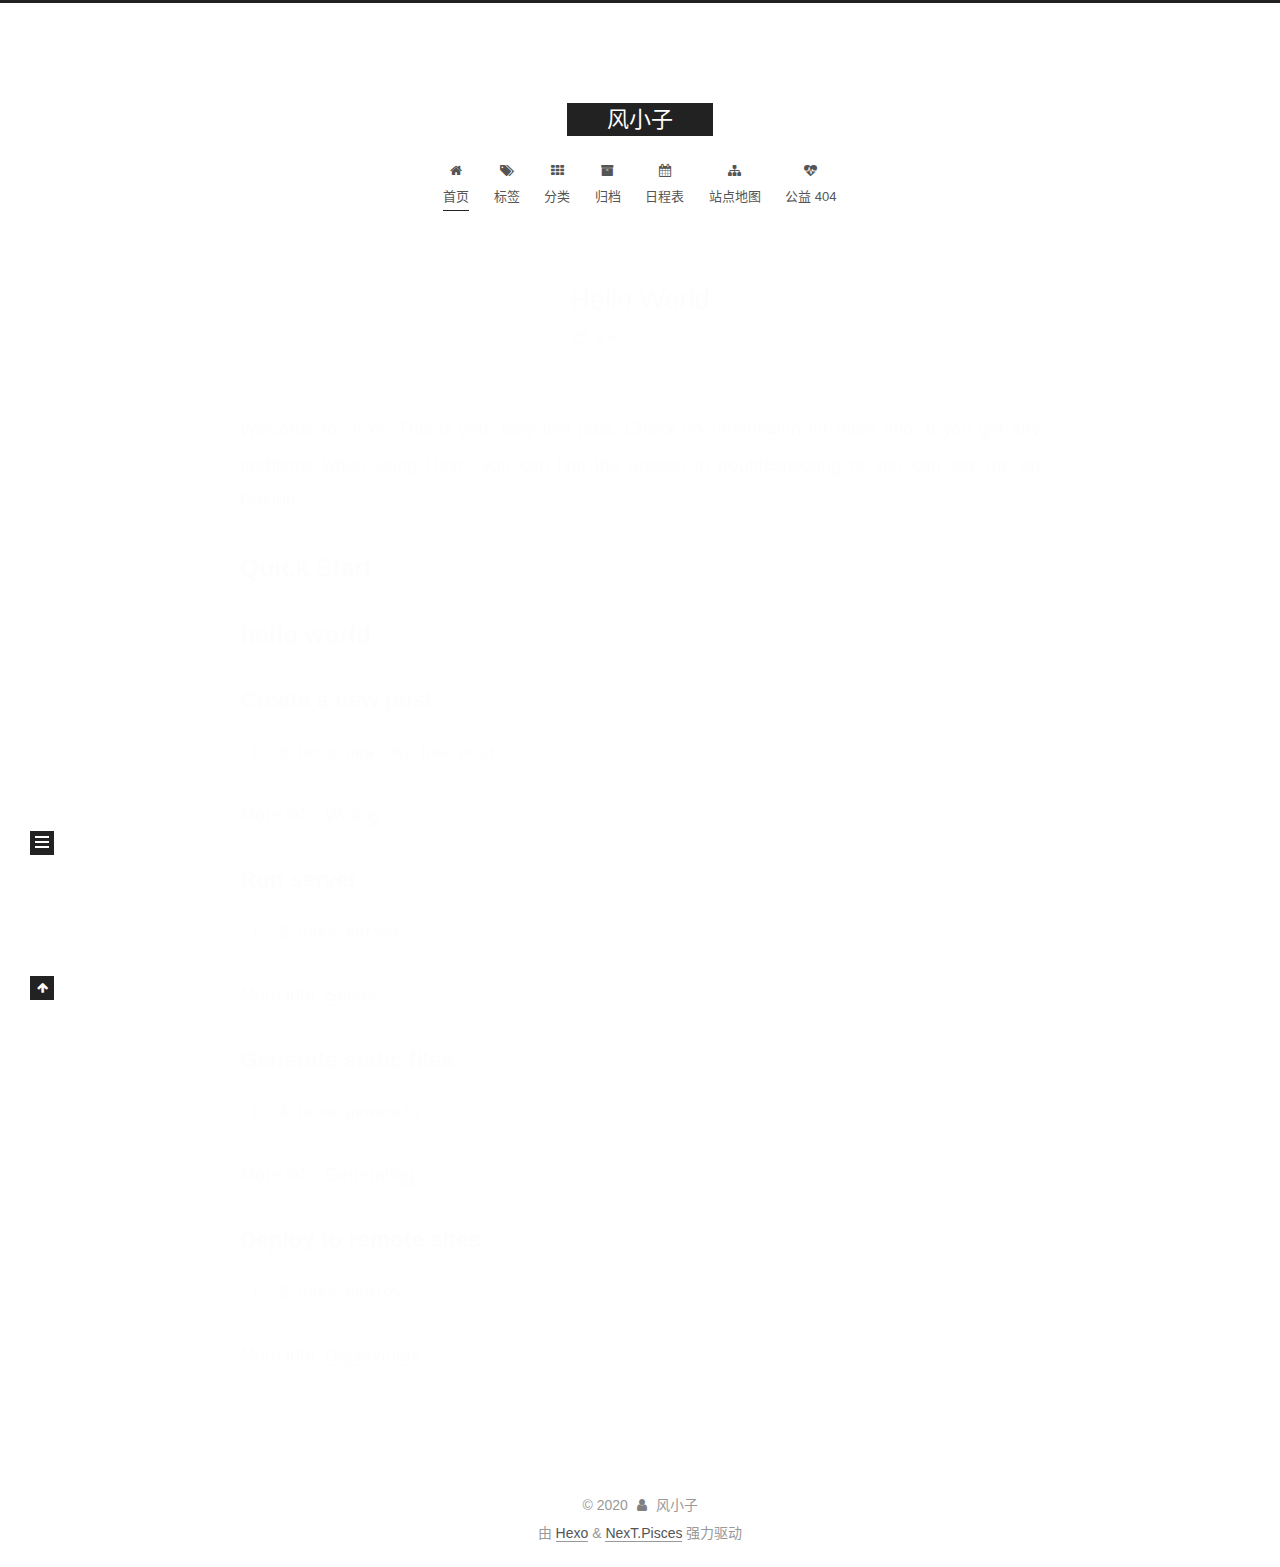
<file: index.html>
<!DOCTYPE html>
<html lang="zh-CN">
<head>
  <meta charset="UTF-8">
<meta name="viewport" content="width=device-width, initial-scale=1, maximum-scale=2">
<meta name="theme-color" content="#222">
<meta name="generator" content="Hexo 4.2.0">
  <link rel="apple-touch-icon" sizes="180x180" href="/images/apple-touch-icon-next.png">
  <link rel="icon" type="image/png" sizes="32x32" href="/images/favicon-32x32-next.png">
  <link rel="icon" type="image/png" sizes="16x16" href="/images/favicon-16x16-next.png">
  <link rel="mask-icon" href="/images/logo.svg" color="#222">

<link rel="stylesheet" href="/css/main.css">


<link rel="stylesheet" href="/lib/font-awesome/css/font-awesome.min.css">

<script id="hexo-configurations">
    var NexT = window.NexT || {};
    var CONFIG = {"hostname":"zengsygzdx.github.io","root":"/","scheme":"Pisces","version":"7.8.0","exturl":false,"sidebar":{"position":"left","display":"always","padding":18,"offset":12,"onmobile":false},"copycode":{"enable":false,"show_result":false,"style":null},"back2top":{"enable":true,"sidebar":false,"scrollpercent":false},"bookmark":{"enable":false,"color":"#222","save":"auto"},"fancybox":false,"mediumzoom":false,"lazyload":false,"pangu":false,"comments":{"style":"tabs","active":null,"storage":true,"lazyload":false,"nav":null},"algolia":{"hits":{"per_page":10},"labels":{"input_placeholder":"Search for Posts","hits_empty":"We didn't find any results for the search: ${query}","hits_stats":"${hits} results found in ${time} ms"}},"localsearch":{"enable":false,"trigger":"auto","top_n_per_article":1,"unescape":false,"preload":false},"motion":{"enable":true,"async":false,"transition":{"post_block":"fadeIn","post_header":"slideDownIn","post_body":"slideDownIn","coll_header":"slideLeftIn","sidebar":"slideUpIn"}}};
  </script>

  <meta name="description" content="踏风而来">
<meta property="og:type" content="website">
<meta property="og:title" content="风小子">
<meta property="og:url" content="https://zengsygzdx.github.io/index.html">
<meta property="og:site_name" content="风小子">
<meta property="og:description" content="踏风而来">
<meta property="og:locale" content="zh_CN">
<meta property="article:author" content="风小子">
<meta name="twitter:card" content="summary">

<link rel="canonical" href="https://zengsygzdx.github.io/">


<script id="page-configurations">
  // https://hexo.io/docs/variables.html
  CONFIG.page = {
    sidebar: "",
    isHome : true,
    isPost : false,
    lang   : 'zh-CN'
  };
</script>

  <title>风小子</title>
  






  <noscript>
  <style>
  .use-motion .brand,
  .use-motion .menu-item,
  .sidebar-inner,
  .use-motion .post-block,
  .use-motion .pagination,
  .use-motion .comments,
  .use-motion .post-header,
  .use-motion .post-body,
  .use-motion .collection-header { opacity: initial; }

  .use-motion .site-title,
  .use-motion .site-subtitle {
    opacity: initial;
    top: initial;
  }

  .use-motion .logo-line-before i { left: initial; }
  .use-motion .logo-line-after i { right: initial; }
  </style>
</noscript>

</head>

<body itemscope itemtype="http://schema.org/WebPage">
  <div class="container use-motion">
    <div class="headband"></div>

    <header class="header" itemscope itemtype="http://schema.org/WPHeader">
      <div class="header-inner"><div class="site-brand-container">
  <div class="site-nav-toggle">
    <div class="toggle" aria-label="切换导航栏">
      <span class="toggle-line toggle-line-first"></span>
      <span class="toggle-line toggle-line-middle"></span>
      <span class="toggle-line toggle-line-last"></span>
    </div>
  </div>

  <div class="site-meta">

    <a href="/" class="brand" rel="start">
      <span class="logo-line-before"><i></i></span>
      <h1 class="site-title">风小子</h1>
      <span class="logo-line-after"><i></i></span>
    </a>
  </div>

  <div class="site-nav-right">
    <div class="toggle popup-trigger">
    </div>
  </div>
</div>




<nav class="site-nav">
  <ul id="menu" class="menu">
        <li class="menu-item menu-item-home">

    <a href="/" rel="section"><i class="fa fa-fw fa-home"></i>首页</a>

  </li>
        <li class="menu-item menu-item-tags">

    <a href="/tags/" rel="section"><i class="fa fa-fw fa-tags"></i>标签</a>

  </li>
        <li class="menu-item menu-item-categories">

    <a href="/categories/" rel="section"><i class="fa fa-fw fa-th"></i>分类</a>

  </li>
        <li class="menu-item menu-item-archives">

    <a href="/archives/" rel="section"><i class="fa fa-fw fa-archive"></i>归档</a>

  </li>
        <li class="menu-item menu-item-schedule">

    <a href="/schedule/" rel="section"><i class="fa fa-fw fa-calendar"></i>日程表</a>

  </li>
        <li class="menu-item menu-item-sitemap">

    <a href="/sitemap.xml" rel="section"><i class="fa fa-fw fa-sitemap"></i>站点地图</a>

  </li>
        <li class="menu-item menu-item-commonweal">

    <a href="/404/" rel="section"><i class="fa fa-fw fa-heartbeat"></i>公益 404</a>

  </li>
  </ul>
</nav>




</div>
    </header>

    
  <div class="back-to-top">
    <i class="fa fa-arrow-up"></i>
    <span>0%</span>
  </div>


    <main class="main">
      <div class="main-inner">
        <div class="content-wrap">
          

          <div class="content index posts-expand">
            
      
  
  
  <article itemscope itemtype="http://schema.org/Article" class="post-block" lang="zh-CN">
    <link itemprop="mainEntityOfPage" href="https://zengsygzdx.github.io/2020/04/06/hello-world/">

    <span hidden itemprop="author" itemscope itemtype="http://schema.org/Person">
      <meta itemprop="image" content="/images/user.jpg">
      <meta itemprop="name" content="风小子">
      <meta itemprop="description" content="踏风而来">
    </span>

    <span hidden itemprop="publisher" itemscope itemtype="http://schema.org/Organization">
      <meta itemprop="name" content="风小子">
    </span>
      <header class="post-header">
        <h2 class="post-title" itemprop="name headline">
          
            <a href="/2020/04/06/hello-world/" class="post-title-link" itemprop="url">Hello World</a>
        </h2>

        <div class="post-meta">
            <span class="post-meta-item">
              <span class="post-meta-item-icon">
                <i class="fa fa-calendar-o"></i>
              </span>
              <span class="post-meta-item-text">发表于</span>
              

              <time title="创建时间：2020-04-06 13:59:23 / 修改时间：14:17:36" itemprop="dateCreated datePublished" datetime="2020-04-06T13:59:23+08:00">2020-04-06</time>
            </span>

          

        </div>
      </header>

    
    
    
    <div class="post-body" itemprop="articleBody">

      
          <p>Welcome to <a href="https://hexo.io/" target="_blank" rel="noopener">Hexo</a>! This is your very first post. Check <a href="https://hexo.io/docs/" target="_blank" rel="noopener">documentation</a> for more info. If you get any problems when using Hexo, you can find the answer in <a href="https://hexo.io/docs/troubleshooting.html" target="_blank" rel="noopener">troubleshooting</a> or you can ask me on <a href="https://github.com/hexojs/hexo/issues" target="_blank" rel="noopener">GitHub</a>.</p>
<h2 id="Quick-Start"><a href="#Quick-Start" class="headerlink" title="Quick Start"></a>Quick Start</h2><h2 id="hello-world"><a href="#hello-world" class="headerlink" title="hello world"></a>hello world</h2><h3 id="Create-a-new-post"><a href="#Create-a-new-post" class="headerlink" title="Create a new post"></a>Create a new post</h3><figure class="highlight bash"><table><tr><td class="gutter"><pre><span class="line">1</span><br></pre></td><td class="code"><pre><span class="line">$ hexo new <span class="string">"My New Post"</span></span><br></pre></td></tr></table></figure>

<p>More info: <a href="https://hexo.io/docs/writing.html" target="_blank" rel="noopener">Writing</a></p>
<h3 id="Run-server"><a href="#Run-server" class="headerlink" title="Run server"></a>Run server</h3><figure class="highlight bash"><table><tr><td class="gutter"><pre><span class="line">1</span><br></pre></td><td class="code"><pre><span class="line">$ hexo server</span><br></pre></td></tr></table></figure>

<p>More info: <a href="https://hexo.io/docs/server.html" target="_blank" rel="noopener">Server</a></p>
<h3 id="Generate-static-files"><a href="#Generate-static-files" class="headerlink" title="Generate static files"></a>Generate static files</h3><figure class="highlight bash"><table><tr><td class="gutter"><pre><span class="line">1</span><br></pre></td><td class="code"><pre><span class="line">$ hexo generate</span><br></pre></td></tr></table></figure>

<p>More info: <a href="https://hexo.io/docs/generating.html" target="_blank" rel="noopener">Generating</a></p>
<h3 id="Deploy-to-remote-sites"><a href="#Deploy-to-remote-sites" class="headerlink" title="Deploy to remote sites"></a>Deploy to remote sites</h3><figure class="highlight bash"><table><tr><td class="gutter"><pre><span class="line">1</span><br></pre></td><td class="code"><pre><span class="line">$ hexo deploy</span><br></pre></td></tr></table></figure>

<p>More info: <a href="https://hexo.io/docs/one-command-deployment.html" target="_blank" rel="noopener">Deployment</a></p>

      
    </div>

    
    
    
      <footer class="post-footer">
        <div class="post-eof"></div>
      </footer>
  </article>
  
  
  


  



          </div>
          

<script>
  window.addEventListener('tabs:register', () => {
    let { activeClass } = CONFIG.comments;
    if (CONFIG.comments.storage) {
      activeClass = localStorage.getItem('comments_active') || activeClass;
    }
    if (activeClass) {
      let activeTab = document.querySelector(`a[href="#comment-${activeClass}"]`);
      if (activeTab) {
        activeTab.click();
      }
    }
  });
  if (CONFIG.comments.storage) {
    window.addEventListener('tabs:click', event => {
      if (!event.target.matches('.tabs-comment .tab-content .tab-pane')) return;
      let commentClass = event.target.classList[1];
      localStorage.setItem('comments_active', commentClass);
    });
  }
</script>

        </div>
          
  
  <div class="toggle sidebar-toggle">
    <span class="toggle-line toggle-line-first"></span>
    <span class="toggle-line toggle-line-middle"></span>
    <span class="toggle-line toggle-line-last"></span>
  </div>

  <aside class="sidebar">
    <div class="sidebar-inner">

      <ul class="sidebar-nav motion-element">
        <li class="sidebar-nav-toc">
          文章目录
        </li>
        <li class="sidebar-nav-overview">
          站点概览
        </li>
      </ul>

      <!--noindex-->
      <div class="post-toc-wrap sidebar-panel">
      </div>
      <!--/noindex-->

      <div class="site-overview-wrap sidebar-panel">
        <div class="site-author motion-element" itemprop="author" itemscope itemtype="http://schema.org/Person">
    <img class="site-author-image" itemprop="image" alt="风小子"
      src="/images/user.jpg">
  <p class="site-author-name" itemprop="name">风小子</p>
  <div class="site-description" itemprop="description">踏风而来</div>
</div>
<div class="site-state-wrap motion-element">
  <nav class="site-state">
      <div class="site-state-item site-state-posts">
          <a href="/archives/">
        
          <span class="site-state-item-count">1</span>
          <span class="site-state-item-name">日志</span>
        </a>
      </div>
  </nav>
</div>



      </div>

    </div>
  </aside>
  <div id="sidebar-dimmer"></div>


      </div>
    </main>

    <footer class="footer">
      <div class="footer-inner">
        

        

<div class="copyright">
  
  &copy; 
  <span itemprop="copyrightYear">2020</span>
  <span class="with-love">
    <i class="fa fa-user"></i>
  </span>
  <span class="author" itemprop="copyrightHolder">风小子</span>
</div>
  <div class="powered-by">由 <a href="https://hexo.io/" class="theme-link" rel="noopener" target="_blank">Hexo</a> & <a href="https://pisces.theme-next.org/" class="theme-link" rel="noopener" target="_blank">NexT.Pisces</a> 强力驱动
  </div>

        








      </div>
    </footer>
  </div>

  
  <script src="/lib/anime.min.js"></script>
  <script src="/lib/velocity/velocity.min.js"></script>
  <script src="/lib/velocity/velocity.ui.min.js"></script>

<script src="/js/utils.js"></script>

<script src="/js/motion.js"></script>


<script src="/js/schemes/pisces.js"></script>


<script src="/js/next-boot.js"></script>




  















  

  

</body>
</html>
</file>
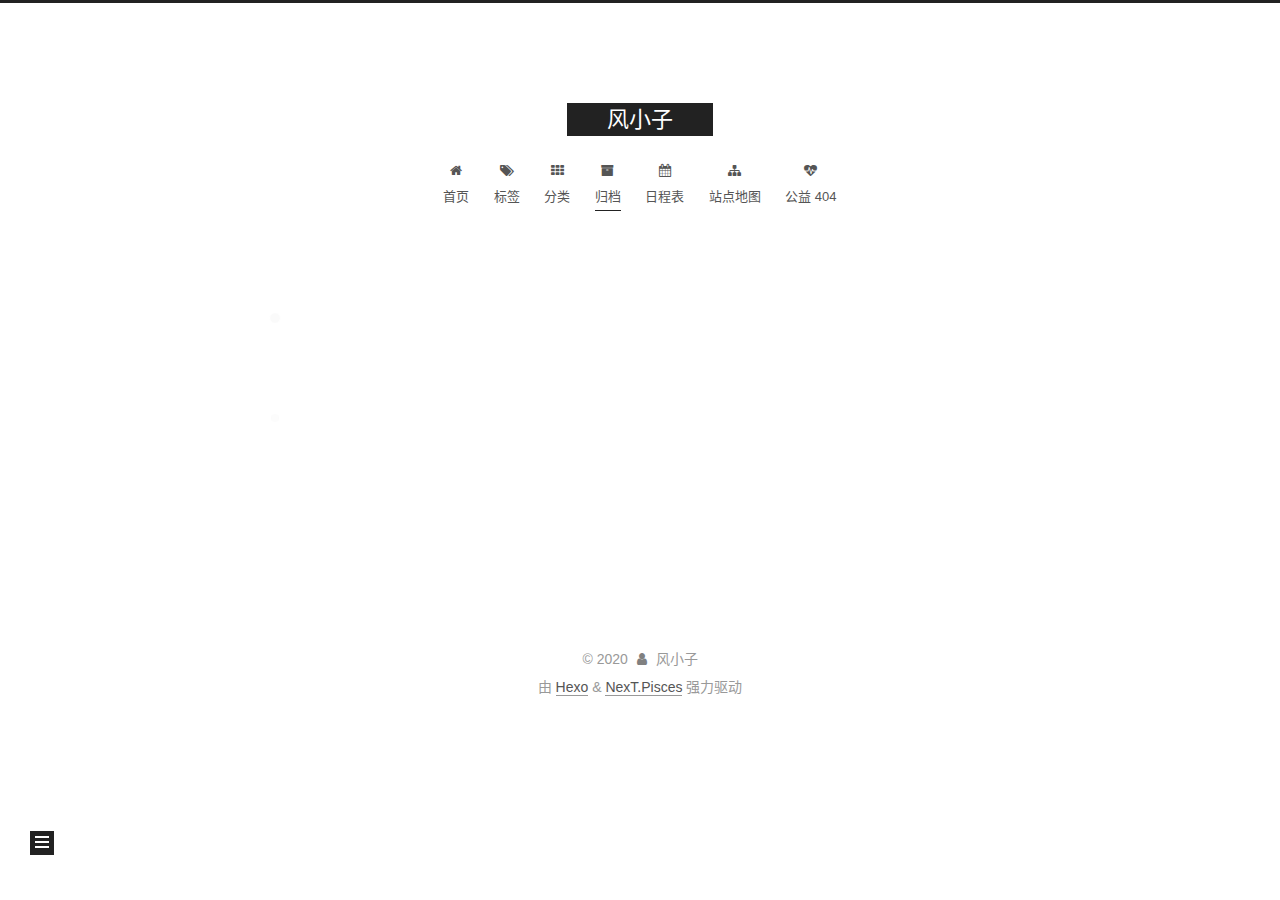
<file: archives/index.html>
<!DOCTYPE html>
<html lang="zh-CN">
<head>
  <meta charset="UTF-8">
<meta name="viewport" content="width=device-width, initial-scale=1, maximum-scale=2">
<meta name="theme-color" content="#222">
<meta name="generator" content="Hexo 4.2.0">
  <link rel="apple-touch-icon" sizes="180x180" href="/images/apple-touch-icon-next.png">
  <link rel="icon" type="image/png" sizes="32x32" href="/images/favicon-32x32-next.png">
  <link rel="icon" type="image/png" sizes="16x16" href="/images/favicon-16x16-next.png">
  <link rel="mask-icon" href="/images/logo.svg" color="#222">

<link rel="stylesheet" href="/css/main.css">


<link rel="stylesheet" href="/lib/font-awesome/css/font-awesome.min.css">

<script id="hexo-configurations">
    var NexT = window.NexT || {};
    var CONFIG = {"hostname":"zengsygzdx.github.io","root":"/","scheme":"Pisces","version":"7.8.0","exturl":false,"sidebar":{"position":"left","display":"always","padding":18,"offset":12,"onmobile":false},"copycode":{"enable":false,"show_result":false,"style":null},"back2top":{"enable":true,"sidebar":false,"scrollpercent":false},"bookmark":{"enable":false,"color":"#222","save":"auto"},"fancybox":false,"mediumzoom":false,"lazyload":false,"pangu":false,"comments":{"style":"tabs","active":null,"storage":true,"lazyload":false,"nav":null},"algolia":{"hits":{"per_page":10},"labels":{"input_placeholder":"Search for Posts","hits_empty":"We didn't find any results for the search: ${query}","hits_stats":"${hits} results found in ${time} ms"}},"localsearch":{"enable":false,"trigger":"auto","top_n_per_article":1,"unescape":false,"preload":false},"motion":{"enable":true,"async":false,"transition":{"post_block":"fadeIn","post_header":"slideDownIn","post_body":"slideDownIn","coll_header":"slideLeftIn","sidebar":"slideUpIn"}}};
  </script>

  <meta name="description" content="踏风而来">
<meta property="og:type" content="website">
<meta property="og:title" content="风小子">
<meta property="og:url" content="https://zengsygzdx.github.io/archives/index.html">
<meta property="og:site_name" content="风小子">
<meta property="og:description" content="踏风而来">
<meta property="og:locale" content="zh_CN">
<meta property="article:author" content="风小子">
<meta name="twitter:card" content="summary">

<link rel="canonical" href="https://zengsygzdx.github.io/archives/">


<script id="page-configurations">
  // https://hexo.io/docs/variables.html
  CONFIG.page = {
    sidebar: "",
    isHome : false,
    isPost : false,
    lang   : 'zh-CN'
  };
</script>

  <title>归档 | 风小子</title>
  






  <noscript>
  <style>
  .use-motion .brand,
  .use-motion .menu-item,
  .sidebar-inner,
  .use-motion .post-block,
  .use-motion .pagination,
  .use-motion .comments,
  .use-motion .post-header,
  .use-motion .post-body,
  .use-motion .collection-header { opacity: initial; }

  .use-motion .site-title,
  .use-motion .site-subtitle {
    opacity: initial;
    top: initial;
  }

  .use-motion .logo-line-before i { left: initial; }
  .use-motion .logo-line-after i { right: initial; }
  </style>
</noscript>

</head>

<body itemscope itemtype="http://schema.org/WebPage">
  <div class="container use-motion">
    <div class="headband"></div>

    <header class="header" itemscope itemtype="http://schema.org/WPHeader">
      <div class="header-inner"><div class="site-brand-container">
  <div class="site-nav-toggle">
    <div class="toggle" aria-label="切换导航栏">
      <span class="toggle-line toggle-line-first"></span>
      <span class="toggle-line toggle-line-middle"></span>
      <span class="toggle-line toggle-line-last"></span>
    </div>
  </div>

  <div class="site-meta">

    <a href="/" class="brand" rel="start">
      <span class="logo-line-before"><i></i></span>
      <h1 class="site-title">风小子</h1>
      <span class="logo-line-after"><i></i></span>
    </a>
  </div>

  <div class="site-nav-right">
    <div class="toggle popup-trigger">
    </div>
  </div>
</div>




<nav class="site-nav">
  <ul id="menu" class="menu">
        <li class="menu-item menu-item-home">

    <a href="/" rel="section"><i class="fa fa-fw fa-home"></i>首页</a>

  </li>
        <li class="menu-item menu-item-tags">

    <a href="/tags/" rel="section"><i class="fa fa-fw fa-tags"></i>标签</a>

  </li>
        <li class="menu-item menu-item-categories">

    <a href="/categories/" rel="section"><i class="fa fa-fw fa-th"></i>分类</a>

  </li>
        <li class="menu-item menu-item-archives">

    <a href="/archives/" rel="section"><i class="fa fa-fw fa-archive"></i>归档</a>

  </li>
        <li class="menu-item menu-item-schedule">

    <a href="/schedule/" rel="section"><i class="fa fa-fw fa-calendar"></i>日程表</a>

  </li>
        <li class="menu-item menu-item-sitemap">

    <a href="/sitemap.xml" rel="section"><i class="fa fa-fw fa-sitemap"></i>站点地图</a>

  </li>
        <li class="menu-item menu-item-commonweal">

    <a href="/404/" rel="section"><i class="fa fa-fw fa-heartbeat"></i>公益 404</a>

  </li>
  </ul>
</nav>




</div>
    </header>

    
  <div class="back-to-top">
    <i class="fa fa-arrow-up"></i>
    <span>0%</span>
  </div>


    <main class="main">
      <div class="main-inner">
        <div class="content-wrap">
          

          <div class="content archive">
            

  
  
  
  <div class="post-block">
    <div class="posts-collapse">
      <div class="collection-title">
        <span class="collection-header">嗯..! 目前共计 1 篇日志。 继续努力。</span>
      </div>

      
    <div class="collection-year">
      <span class="collection-header">2020</span>
    </div>

  <article itemscope itemtype="http://schema.org/Article">
    <header class="post-header">

      <div class="post-meta">
        <time itemprop="dateCreated"
              datetime="2020-04-06T13:59:23+08:00"
              content="2020-04-06">
          04-06
        </time>
      </div>

      <div class="post-title">
          <a class="post-title-link" href="/2020/04/06/hello-world/" itemprop="url">
            <span itemprop="name">Hello World</span>
          </a>
      </div>

    </header>
  </article>


    </div>
  </div>
  
  
  

  



          </div>
          

<script>
  window.addEventListener('tabs:register', () => {
    let { activeClass } = CONFIG.comments;
    if (CONFIG.comments.storage) {
      activeClass = localStorage.getItem('comments_active') || activeClass;
    }
    if (activeClass) {
      let activeTab = document.querySelector(`a[href="#comment-${activeClass}"]`);
      if (activeTab) {
        activeTab.click();
      }
    }
  });
  if (CONFIG.comments.storage) {
    window.addEventListener('tabs:click', event => {
      if (!event.target.matches('.tabs-comment .tab-content .tab-pane')) return;
      let commentClass = event.target.classList[1];
      localStorage.setItem('comments_active', commentClass);
    });
  }
</script>

        </div>
          
  
  <div class="toggle sidebar-toggle">
    <span class="toggle-line toggle-line-first"></span>
    <span class="toggle-line toggle-line-middle"></span>
    <span class="toggle-line toggle-line-last"></span>
  </div>

  <aside class="sidebar">
    <div class="sidebar-inner">

      <ul class="sidebar-nav motion-element">
        <li class="sidebar-nav-toc">
          文章目录
        </li>
        <li class="sidebar-nav-overview">
          站点概览
        </li>
      </ul>

      <!--noindex-->
      <div class="post-toc-wrap sidebar-panel">
      </div>
      <!--/noindex-->

      <div class="site-overview-wrap sidebar-panel">
        <div class="site-author motion-element" itemprop="author" itemscope itemtype="http://schema.org/Person">
    <img class="site-author-image" itemprop="image" alt="风小子"
      src="/images/user.jpg">
  <p class="site-author-name" itemprop="name">风小子</p>
  <div class="site-description" itemprop="description">踏风而来</div>
</div>
<div class="site-state-wrap motion-element">
  <nav class="site-state">
      <div class="site-state-item site-state-posts">
          <a href="/archives/">
        
          <span class="site-state-item-count">1</span>
          <span class="site-state-item-name">日志</span>
        </a>
      </div>
  </nav>
</div>



      </div>

    </div>
  </aside>
  <div id="sidebar-dimmer"></div>


      </div>
    </main>

    <footer class="footer">
      <div class="footer-inner">
        

        

<div class="copyright">
  
  &copy; 
  <span itemprop="copyrightYear">2020</span>
  <span class="with-love">
    <i class="fa fa-user"></i>
  </span>
  <span class="author" itemprop="copyrightHolder">风小子</span>
</div>
  <div class="powered-by">由 <a href="https://hexo.io/" class="theme-link" rel="noopener" target="_blank">Hexo</a> & <a href="https://pisces.theme-next.org/" class="theme-link" rel="noopener" target="_blank">NexT.Pisces</a> 强力驱动
  </div>

        








      </div>
    </footer>
  </div>

  
  <script src="/lib/anime.min.js"></script>
  <script src="/lib/velocity/velocity.min.js"></script>
  <script src="/lib/velocity/velocity.ui.min.js"></script>

<script src="/js/utils.js"></script>

<script src="/js/motion.js"></script>


<script src="/js/schemes/pisces.js"></script>


<script src="/js/next-boot.js"></script>




  















  

  

</body>
</html>
</file>
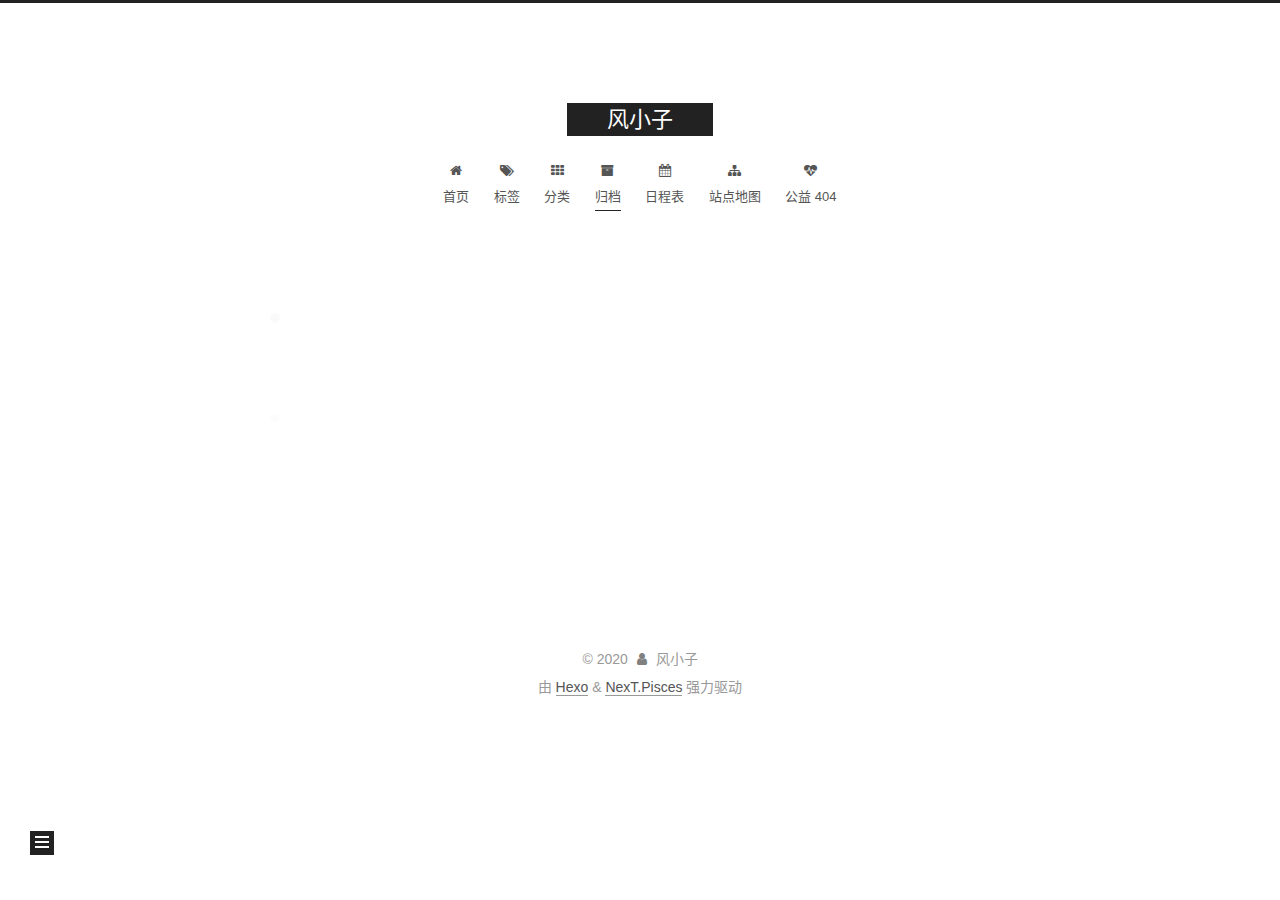
<file: archives/2020/index.html>
<!DOCTYPE html>
<html lang="zh-CN">
<head>
  <meta charset="UTF-8">
<meta name="viewport" content="width=device-width, initial-scale=1, maximum-scale=2">
<meta name="theme-color" content="#222">
<meta name="generator" content="Hexo 4.2.0">
  <link rel="apple-touch-icon" sizes="180x180" href="/images/apple-touch-icon-next.png">
  <link rel="icon" type="image/png" sizes="32x32" href="/images/favicon-32x32-next.png">
  <link rel="icon" type="image/png" sizes="16x16" href="/images/favicon-16x16-next.png">
  <link rel="mask-icon" href="/images/logo.svg" color="#222">

<link rel="stylesheet" href="/css/main.css">


<link rel="stylesheet" href="/lib/font-awesome/css/font-awesome.min.css">

<script id="hexo-configurations">
    var NexT = window.NexT || {};
    var CONFIG = {"hostname":"zengsygzdx.github.io","root":"/","scheme":"Pisces","version":"7.8.0","exturl":false,"sidebar":{"position":"left","display":"always","padding":18,"offset":12,"onmobile":false},"copycode":{"enable":false,"show_result":false,"style":null},"back2top":{"enable":true,"sidebar":false,"scrollpercent":false},"bookmark":{"enable":false,"color":"#222","save":"auto"},"fancybox":false,"mediumzoom":false,"lazyload":false,"pangu":false,"comments":{"style":"tabs","active":null,"storage":true,"lazyload":false,"nav":null},"algolia":{"hits":{"per_page":10},"labels":{"input_placeholder":"Search for Posts","hits_empty":"We didn't find any results for the search: ${query}","hits_stats":"${hits} results found in ${time} ms"}},"localsearch":{"enable":false,"trigger":"auto","top_n_per_article":1,"unescape":false,"preload":false},"motion":{"enable":true,"async":false,"transition":{"post_block":"fadeIn","post_header":"slideDownIn","post_body":"slideDownIn","coll_header":"slideLeftIn","sidebar":"slideUpIn"}}};
  </script>

  <meta name="description" content="踏风而来">
<meta property="og:type" content="website">
<meta property="og:title" content="风小子">
<meta property="og:url" content="https://zengsygzdx.github.io/archives/2020/index.html">
<meta property="og:site_name" content="风小子">
<meta property="og:description" content="踏风而来">
<meta property="og:locale" content="zh_CN">
<meta property="article:author" content="风小子">
<meta name="twitter:card" content="summary">

<link rel="canonical" href="https://zengsygzdx.github.io/archives/2020/">


<script id="page-configurations">
  // https://hexo.io/docs/variables.html
  CONFIG.page = {
    sidebar: "",
    isHome : false,
    isPost : false,
    lang   : 'zh-CN'
  };
</script>

  <title>归档 | 风小子</title>
  






  <noscript>
  <style>
  .use-motion .brand,
  .use-motion .menu-item,
  .sidebar-inner,
  .use-motion .post-block,
  .use-motion .pagination,
  .use-motion .comments,
  .use-motion .post-header,
  .use-motion .post-body,
  .use-motion .collection-header { opacity: initial; }

  .use-motion .site-title,
  .use-motion .site-subtitle {
    opacity: initial;
    top: initial;
  }

  .use-motion .logo-line-before i { left: initial; }
  .use-motion .logo-line-after i { right: initial; }
  </style>
</noscript>

</head>

<body itemscope itemtype="http://schema.org/WebPage">
  <div class="container use-motion">
    <div class="headband"></div>

    <header class="header" itemscope itemtype="http://schema.org/WPHeader">
      <div class="header-inner"><div class="site-brand-container">
  <div class="site-nav-toggle">
    <div class="toggle" aria-label="切换导航栏">
      <span class="toggle-line toggle-line-first"></span>
      <span class="toggle-line toggle-line-middle"></span>
      <span class="toggle-line toggle-line-last"></span>
    </div>
  </div>

  <div class="site-meta">

    <a href="/" class="brand" rel="start">
      <span class="logo-line-before"><i></i></span>
      <h1 class="site-title">风小子</h1>
      <span class="logo-line-after"><i></i></span>
    </a>
  </div>

  <div class="site-nav-right">
    <div class="toggle popup-trigger">
    </div>
  </div>
</div>




<nav class="site-nav">
  <ul id="menu" class="menu">
        <li class="menu-item menu-item-home">

    <a href="/" rel="section"><i class="fa fa-fw fa-home"></i>首页</a>

  </li>
        <li class="menu-item menu-item-tags">

    <a href="/tags/" rel="section"><i class="fa fa-fw fa-tags"></i>标签</a>

  </li>
        <li class="menu-item menu-item-categories">

    <a href="/categories/" rel="section"><i class="fa fa-fw fa-th"></i>分类</a>

  </li>
        <li class="menu-item menu-item-archives">

    <a href="/archives/" rel="section"><i class="fa fa-fw fa-archive"></i>归档</a>

  </li>
        <li class="menu-item menu-item-schedule">

    <a href="/schedule/" rel="section"><i class="fa fa-fw fa-calendar"></i>日程表</a>

  </li>
        <li class="menu-item menu-item-sitemap">

    <a href="/sitemap.xml" rel="section"><i class="fa fa-fw fa-sitemap"></i>站点地图</a>

  </li>
        <li class="menu-item menu-item-commonweal">

    <a href="/404/" rel="section"><i class="fa fa-fw fa-heartbeat"></i>公益 404</a>

  </li>
  </ul>
</nav>




</div>
    </header>

    
  <div class="back-to-top">
    <i class="fa fa-arrow-up"></i>
    <span>0%</span>
  </div>


    <main class="main">
      <div class="main-inner">
        <div class="content-wrap">
          

          <div class="content archive">
            

  
  
  
  <div class="post-block">
    <div class="posts-collapse">
      <div class="collection-title">
        <span class="collection-header">嗯..! 目前共计 1 篇日志。 继续努力。</span>
      </div>

      
    <div class="collection-year">
      <span class="collection-header">2020</span>
    </div>

  <article itemscope itemtype="http://schema.org/Article">
    <header class="post-header">

      <div class="post-meta">
        <time itemprop="dateCreated"
              datetime="2020-04-06T13:59:23+08:00"
              content="2020-04-06">
          04-06
        </time>
      </div>

      <div class="post-title">
          <a class="post-title-link" href="/2020/04/06/hello-world/" itemprop="url">
            <span itemprop="name">Hello World</span>
          </a>
      </div>

    </header>
  </article>


    </div>
  </div>
  
  
  

  



          </div>
          

<script>
  window.addEventListener('tabs:register', () => {
    let { activeClass } = CONFIG.comments;
    if (CONFIG.comments.storage) {
      activeClass = localStorage.getItem('comments_active') || activeClass;
    }
    if (activeClass) {
      let activeTab = document.querySelector(`a[href="#comment-${activeClass}"]`);
      if (activeTab) {
        activeTab.click();
      }
    }
  });
  if (CONFIG.comments.storage) {
    window.addEventListener('tabs:click', event => {
      if (!event.target.matches('.tabs-comment .tab-content .tab-pane')) return;
      let commentClass = event.target.classList[1];
      localStorage.setItem('comments_active', commentClass);
    });
  }
</script>

        </div>
          
  
  <div class="toggle sidebar-toggle">
    <span class="toggle-line toggle-line-first"></span>
    <span class="toggle-line toggle-line-middle"></span>
    <span class="toggle-line toggle-line-last"></span>
  </div>

  <aside class="sidebar">
    <div class="sidebar-inner">

      <ul class="sidebar-nav motion-element">
        <li class="sidebar-nav-toc">
          文章目录
        </li>
        <li class="sidebar-nav-overview">
          站点概览
        </li>
      </ul>

      <!--noindex-->
      <div class="post-toc-wrap sidebar-panel">
      </div>
      <!--/noindex-->

      <div class="site-overview-wrap sidebar-panel">
        <div class="site-author motion-element" itemprop="author" itemscope itemtype="http://schema.org/Person">
    <img class="site-author-image" itemprop="image" alt="风小子"
      src="/images/user.jpg">
  <p class="site-author-name" itemprop="name">风小子</p>
  <div class="site-description" itemprop="description">踏风而来</div>
</div>
<div class="site-state-wrap motion-element">
  <nav class="site-state">
      <div class="site-state-item site-state-posts">
          <a href="/archives/">
        
          <span class="site-state-item-count">1</span>
          <span class="site-state-item-name">日志</span>
        </a>
      </div>
  </nav>
</div>



      </div>

    </div>
  </aside>
  <div id="sidebar-dimmer"></div>


      </div>
    </main>

    <footer class="footer">
      <div class="footer-inner">
        

        

<div class="copyright">
  
  &copy; 
  <span itemprop="copyrightYear">2020</span>
  <span class="with-love">
    <i class="fa fa-user"></i>
  </span>
  <span class="author" itemprop="copyrightHolder">风小子</span>
</div>
  <div class="powered-by">由 <a href="https://hexo.io/" class="theme-link" rel="noopener" target="_blank">Hexo</a> & <a href="https://pisces.theme-next.org/" class="theme-link" rel="noopener" target="_blank">NexT.Pisces</a> 强力驱动
  </div>

        








      </div>
    </footer>
  </div>

  
  <script src="/lib/anime.min.js"></script>
  <script src="/lib/velocity/velocity.min.js"></script>
  <script src="/lib/velocity/velocity.ui.min.js"></script>

<script src="/js/utils.js"></script>

<script src="/js/motion.js"></script>


<script src="/js/schemes/pisces.js"></script>


<script src="/js/next-boot.js"></script>




  















  

  

</body>
</html>
</file>
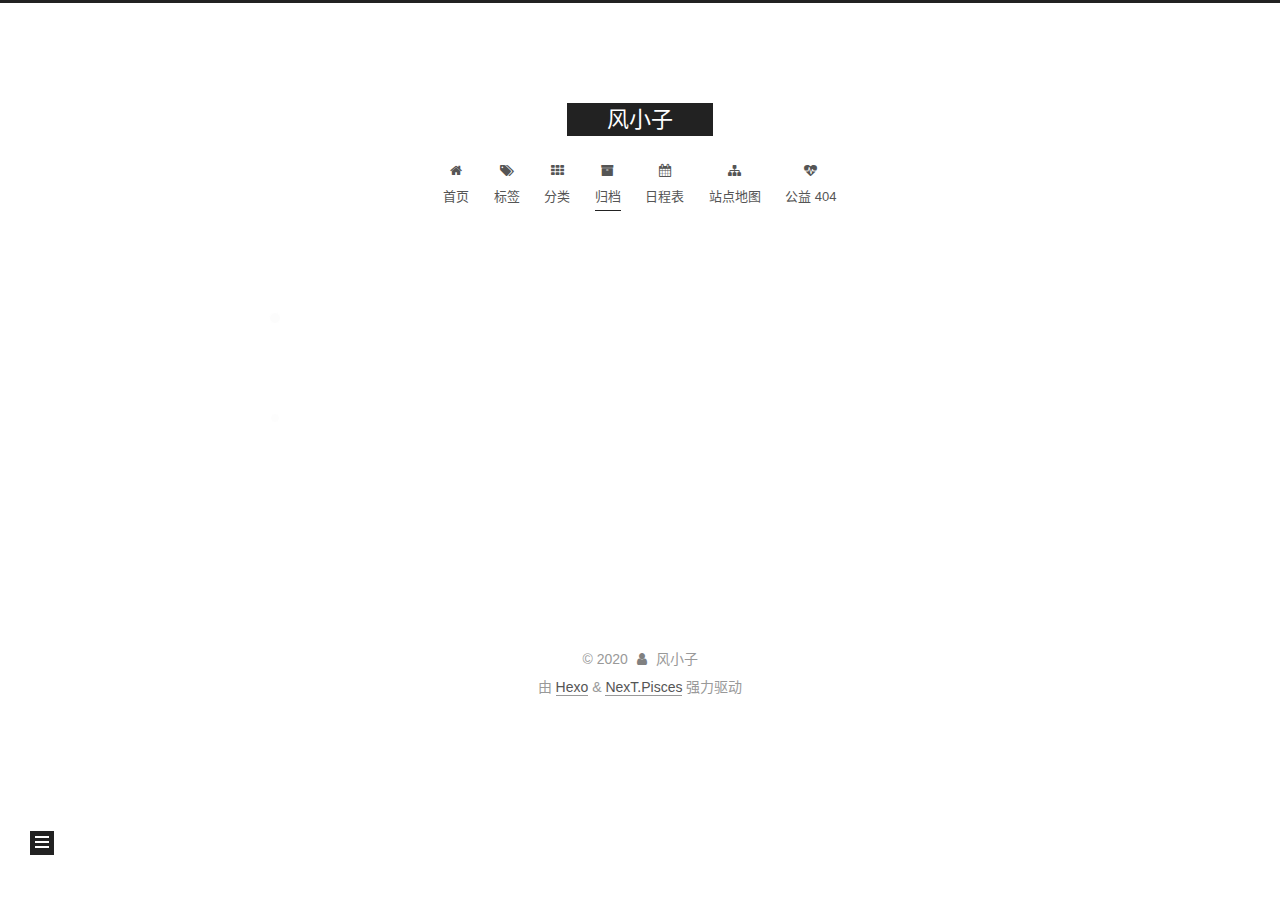
<file: archives/2020/04/index.html>
<!DOCTYPE html>
<html lang="zh-CN">
<head>
  <meta charset="UTF-8">
<meta name="viewport" content="width=device-width, initial-scale=1, maximum-scale=2">
<meta name="theme-color" content="#222">
<meta name="generator" content="Hexo 4.2.0">
  <link rel="apple-touch-icon" sizes="180x180" href="/images/apple-touch-icon-next.png">
  <link rel="icon" type="image/png" sizes="32x32" href="/images/favicon-32x32-next.png">
  <link rel="icon" type="image/png" sizes="16x16" href="/images/favicon-16x16-next.png">
  <link rel="mask-icon" href="/images/logo.svg" color="#222">

<link rel="stylesheet" href="/css/main.css">


<link rel="stylesheet" href="/lib/font-awesome/css/font-awesome.min.css">

<script id="hexo-configurations">
    var NexT = window.NexT || {};
    var CONFIG = {"hostname":"zengsygzdx.github.io","root":"/","scheme":"Pisces","version":"7.8.0","exturl":false,"sidebar":{"position":"left","display":"always","padding":18,"offset":12,"onmobile":false},"copycode":{"enable":false,"show_result":false,"style":null},"back2top":{"enable":true,"sidebar":false,"scrollpercent":false},"bookmark":{"enable":false,"color":"#222","save":"auto"},"fancybox":false,"mediumzoom":false,"lazyload":false,"pangu":false,"comments":{"style":"tabs","active":null,"storage":true,"lazyload":false,"nav":null},"algolia":{"hits":{"per_page":10},"labels":{"input_placeholder":"Search for Posts","hits_empty":"We didn't find any results for the search: ${query}","hits_stats":"${hits} results found in ${time} ms"}},"localsearch":{"enable":false,"trigger":"auto","top_n_per_article":1,"unescape":false,"preload":false},"motion":{"enable":true,"async":false,"transition":{"post_block":"fadeIn","post_header":"slideDownIn","post_body":"slideDownIn","coll_header":"slideLeftIn","sidebar":"slideUpIn"}}};
  </script>

  <meta name="description" content="踏风而来">
<meta property="og:type" content="website">
<meta property="og:title" content="风小子">
<meta property="og:url" content="https://zengsygzdx.github.io/archives/2020/04/index.html">
<meta property="og:site_name" content="风小子">
<meta property="og:description" content="踏风而来">
<meta property="og:locale" content="zh_CN">
<meta property="article:author" content="风小子">
<meta name="twitter:card" content="summary">

<link rel="canonical" href="https://zengsygzdx.github.io/archives/2020/04/">


<script id="page-configurations">
  // https://hexo.io/docs/variables.html
  CONFIG.page = {
    sidebar: "",
    isHome : false,
    isPost : false,
    lang   : 'zh-CN'
  };
</script>

  <title>归档 | 风小子</title>
  






  <noscript>
  <style>
  .use-motion .brand,
  .use-motion .menu-item,
  .sidebar-inner,
  .use-motion .post-block,
  .use-motion .pagination,
  .use-motion .comments,
  .use-motion .post-header,
  .use-motion .post-body,
  .use-motion .collection-header { opacity: initial; }

  .use-motion .site-title,
  .use-motion .site-subtitle {
    opacity: initial;
    top: initial;
  }

  .use-motion .logo-line-before i { left: initial; }
  .use-motion .logo-line-after i { right: initial; }
  </style>
</noscript>

</head>

<body itemscope itemtype="http://schema.org/WebPage">
  <div class="container use-motion">
    <div class="headband"></div>

    <header class="header" itemscope itemtype="http://schema.org/WPHeader">
      <div class="header-inner"><div class="site-brand-container">
  <div class="site-nav-toggle">
    <div class="toggle" aria-label="切换导航栏">
      <span class="toggle-line toggle-line-first"></span>
      <span class="toggle-line toggle-line-middle"></span>
      <span class="toggle-line toggle-line-last"></span>
    </div>
  </div>

  <div class="site-meta">

    <a href="/" class="brand" rel="start">
      <span class="logo-line-before"><i></i></span>
      <h1 class="site-title">风小子</h1>
      <span class="logo-line-after"><i></i></span>
    </a>
  </div>

  <div class="site-nav-right">
    <div class="toggle popup-trigger">
    </div>
  </div>
</div>




<nav class="site-nav">
  <ul id="menu" class="menu">
        <li class="menu-item menu-item-home">

    <a href="/" rel="section"><i class="fa fa-fw fa-home"></i>首页</a>

  </li>
        <li class="menu-item menu-item-tags">

    <a href="/tags/" rel="section"><i class="fa fa-fw fa-tags"></i>标签</a>

  </li>
        <li class="menu-item menu-item-categories">

    <a href="/categories/" rel="section"><i class="fa fa-fw fa-th"></i>分类</a>

  </li>
        <li class="menu-item menu-item-archives">

    <a href="/archives/" rel="section"><i class="fa fa-fw fa-archive"></i>归档</a>

  </li>
        <li class="menu-item menu-item-schedule">

    <a href="/schedule/" rel="section"><i class="fa fa-fw fa-calendar"></i>日程表</a>

  </li>
        <li class="menu-item menu-item-sitemap">

    <a href="/sitemap.xml" rel="section"><i class="fa fa-fw fa-sitemap"></i>站点地图</a>

  </li>
        <li class="menu-item menu-item-commonweal">

    <a href="/404/" rel="section"><i class="fa fa-fw fa-heartbeat"></i>公益 404</a>

  </li>
  </ul>
</nav>




</div>
    </header>

    
  <div class="back-to-top">
    <i class="fa fa-arrow-up"></i>
    <span>0%</span>
  </div>


    <main class="main">
      <div class="main-inner">
        <div class="content-wrap">
          

          <div class="content archive">
            

  
  
  
  <div class="post-block">
    <div class="posts-collapse">
      <div class="collection-title">
        <span class="collection-header">嗯..! 目前共计 1 篇日志。 继续努力。</span>
      </div>

      
    <div class="collection-year">
      <span class="collection-header">2020</span>
    </div>

  <article itemscope itemtype="http://schema.org/Article">
    <header class="post-header">

      <div class="post-meta">
        <time itemprop="dateCreated"
              datetime="2020-04-06T13:59:23+08:00"
              content="2020-04-06">
          04-06
        </time>
      </div>

      <div class="post-title">
          <a class="post-title-link" href="/2020/04/06/hello-world/" itemprop="url">
            <span itemprop="name">Hello World</span>
          </a>
      </div>

    </header>
  </article>


    </div>
  </div>
  
  
  

  



          </div>
          

<script>
  window.addEventListener('tabs:register', () => {
    let { activeClass } = CONFIG.comments;
    if (CONFIG.comments.storage) {
      activeClass = localStorage.getItem('comments_active') || activeClass;
    }
    if (activeClass) {
      let activeTab = document.querySelector(`a[href="#comment-${activeClass}"]`);
      if (activeTab) {
        activeTab.click();
      }
    }
  });
  if (CONFIG.comments.storage) {
    window.addEventListener('tabs:click', event => {
      if (!event.target.matches('.tabs-comment .tab-content .tab-pane')) return;
      let commentClass = event.target.classList[1];
      localStorage.setItem('comments_active', commentClass);
    });
  }
</script>

        </div>
          
  
  <div class="toggle sidebar-toggle">
    <span class="toggle-line toggle-line-first"></span>
    <span class="toggle-line toggle-line-middle"></span>
    <span class="toggle-line toggle-line-last"></span>
  </div>

  <aside class="sidebar">
    <div class="sidebar-inner">

      <ul class="sidebar-nav motion-element">
        <li class="sidebar-nav-toc">
          文章目录
        </li>
        <li class="sidebar-nav-overview">
          站点概览
        </li>
      </ul>

      <!--noindex-->
      <div class="post-toc-wrap sidebar-panel">
      </div>
      <!--/noindex-->

      <div class="site-overview-wrap sidebar-panel">
        <div class="site-author motion-element" itemprop="author" itemscope itemtype="http://schema.org/Person">
    <img class="site-author-image" itemprop="image" alt="风小子"
      src="/images/user.jpg">
  <p class="site-author-name" itemprop="name">风小子</p>
  <div class="site-description" itemprop="description">踏风而来</div>
</div>
<div class="site-state-wrap motion-element">
  <nav class="site-state">
      <div class="site-state-item site-state-posts">
          <a href="/archives/">
        
          <span class="site-state-item-count">1</span>
          <span class="site-state-item-name">日志</span>
        </a>
      </div>
  </nav>
</div>



      </div>

    </div>
  </aside>
  <div id="sidebar-dimmer"></div>


      </div>
    </main>

    <footer class="footer">
      <div class="footer-inner">
        

        

<div class="copyright">
  
  &copy; 
  <span itemprop="copyrightYear">2020</span>
  <span class="with-love">
    <i class="fa fa-user"></i>
  </span>
  <span class="author" itemprop="copyrightHolder">风小子</span>
</div>
  <div class="powered-by">由 <a href="https://hexo.io/" class="theme-link" rel="noopener" target="_blank">Hexo</a> & <a href="https://pisces.theme-next.org/" class="theme-link" rel="noopener" target="_blank">NexT.Pisces</a> 强力驱动
  </div>

        








      </div>
    </footer>
  </div>

  
  <script src="/lib/anime.min.js"></script>
  <script src="/lib/velocity/velocity.min.js"></script>
  <script src="/lib/velocity/velocity.ui.min.js"></script>

<script src="/js/utils.js"></script>

<script src="/js/motion.js"></script>


<script src="/js/schemes/pisces.js"></script>


<script src="/js/next-boot.js"></script>




  















  

  

</body>
</html>
</file>
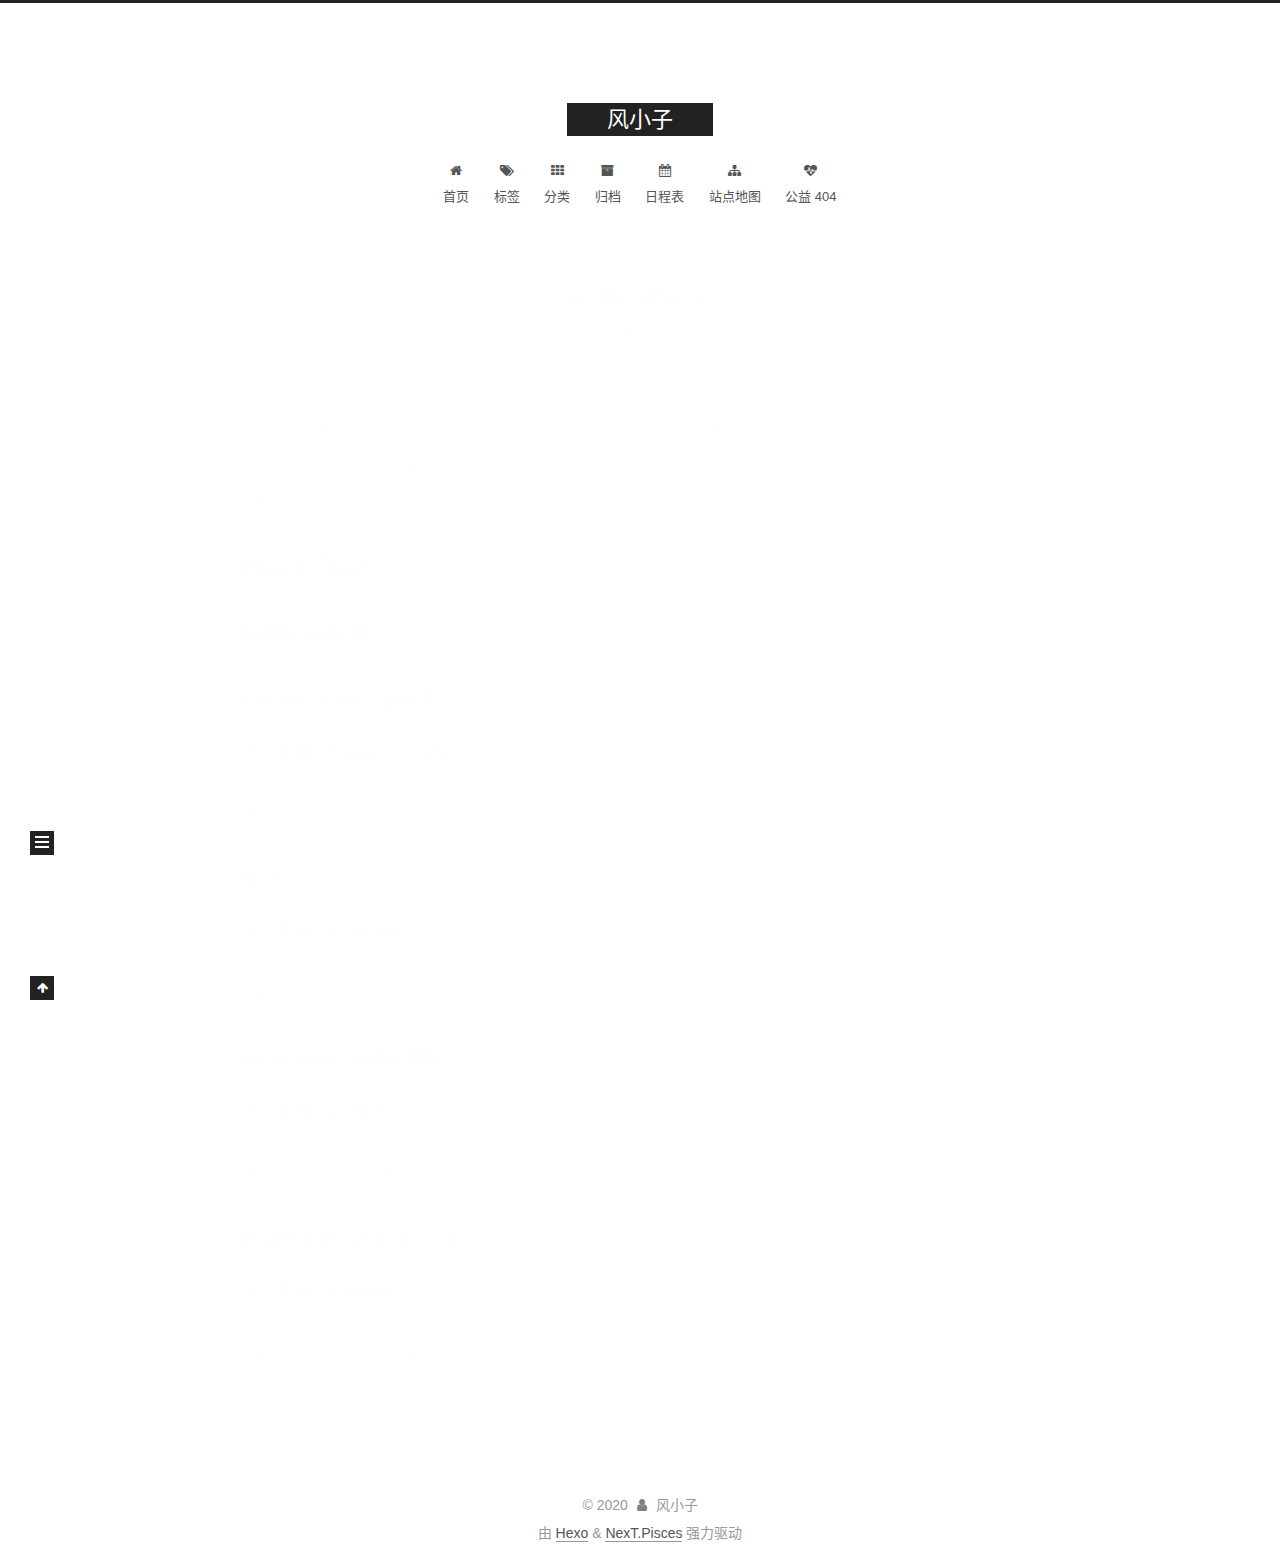
<file: 2020/04/06/hello-world/index.html>
<!DOCTYPE html>
<html lang="zh-CN">
<head>
  <meta charset="UTF-8">
<meta name="viewport" content="width=device-width, initial-scale=1, maximum-scale=2">
<meta name="theme-color" content="#222">
<meta name="generator" content="Hexo 4.2.0">
  <link rel="apple-touch-icon" sizes="180x180" href="/images/apple-touch-icon-next.png">
  <link rel="icon" type="image/png" sizes="32x32" href="/images/favicon-32x32-next.png">
  <link rel="icon" type="image/png" sizes="16x16" href="/images/favicon-16x16-next.png">
  <link rel="mask-icon" href="/images/logo.svg" color="#222">

<link rel="stylesheet" href="/css/main.css">


<link rel="stylesheet" href="/lib/font-awesome/css/font-awesome.min.css">

<script id="hexo-configurations">
    var NexT = window.NexT || {};
    var CONFIG = {"hostname":"zengsygzdx.github.io","root":"/","scheme":"Pisces","version":"7.8.0","exturl":false,"sidebar":{"position":"left","display":"always","padding":18,"offset":12,"onmobile":false},"copycode":{"enable":false,"show_result":false,"style":null},"back2top":{"enable":true,"sidebar":false,"scrollpercent":false},"bookmark":{"enable":false,"color":"#222","save":"auto"},"fancybox":false,"mediumzoom":false,"lazyload":false,"pangu":false,"comments":{"style":"tabs","active":null,"storage":true,"lazyload":false,"nav":null},"algolia":{"hits":{"per_page":10},"labels":{"input_placeholder":"Search for Posts","hits_empty":"We didn't find any results for the search: ${query}","hits_stats":"${hits} results found in ${time} ms"}},"localsearch":{"enable":false,"trigger":"auto","top_n_per_article":1,"unescape":false,"preload":false},"motion":{"enable":true,"async":false,"transition":{"post_block":"fadeIn","post_header":"slideDownIn","post_body":"slideDownIn","coll_header":"slideLeftIn","sidebar":"slideUpIn"}}};
  </script>

  <meta name="description" content="Welcome to Hexo! This is your very first post. Check documentation for more info. If you get any problems when using Hexo, you can find the answer in troubleshooting or you can ask me on GitHub. Quick">
<meta property="og:type" content="article">
<meta property="og:title" content="Hello World">
<meta property="og:url" content="https://zengsygzdx.github.io/2020/04/06/hello-world/index.html">
<meta property="og:site_name" content="风小子">
<meta property="og:description" content="Welcome to Hexo! This is your very first post. Check documentation for more info. If you get any problems when using Hexo, you can find the answer in troubleshooting or you can ask me on GitHub. Quick">
<meta property="og:locale" content="zh_CN">
<meta property="article:published_time" content="2020-04-06T05:59:23.405Z">
<meta property="article:modified_time" content="2020-04-06T06:17:36.342Z">
<meta property="article:author" content="风小子">
<meta name="twitter:card" content="summary">

<link rel="canonical" href="https://zengsygzdx.github.io/2020/04/06/hello-world/">


<script id="page-configurations">
  // https://hexo.io/docs/variables.html
  CONFIG.page = {
    sidebar: "",
    isHome : false,
    isPost : true,
    lang   : 'zh-CN'
  };
</script>

  <title>Hello World | 风小子</title>
  






  <noscript>
  <style>
  .use-motion .brand,
  .use-motion .menu-item,
  .sidebar-inner,
  .use-motion .post-block,
  .use-motion .pagination,
  .use-motion .comments,
  .use-motion .post-header,
  .use-motion .post-body,
  .use-motion .collection-header { opacity: initial; }

  .use-motion .site-title,
  .use-motion .site-subtitle {
    opacity: initial;
    top: initial;
  }

  .use-motion .logo-line-before i { left: initial; }
  .use-motion .logo-line-after i { right: initial; }
  </style>
</noscript>

</head>

<body itemscope itemtype="http://schema.org/WebPage">
  <div class="container use-motion">
    <div class="headband"></div>

    <header class="header" itemscope itemtype="http://schema.org/WPHeader">
      <div class="header-inner"><div class="site-brand-container">
  <div class="site-nav-toggle">
    <div class="toggle" aria-label="切换导航栏">
      <span class="toggle-line toggle-line-first"></span>
      <span class="toggle-line toggle-line-middle"></span>
      <span class="toggle-line toggle-line-last"></span>
    </div>
  </div>

  <div class="site-meta">

    <a href="/" class="brand" rel="start">
      <span class="logo-line-before"><i></i></span>
      <h1 class="site-title">风小子</h1>
      <span class="logo-line-after"><i></i></span>
    </a>
  </div>

  <div class="site-nav-right">
    <div class="toggle popup-trigger">
    </div>
  </div>
</div>




<nav class="site-nav">
  <ul id="menu" class="menu">
        <li class="menu-item menu-item-home">

    <a href="/" rel="section"><i class="fa fa-fw fa-home"></i>首页</a>

  </li>
        <li class="menu-item menu-item-tags">

    <a href="/tags/" rel="section"><i class="fa fa-fw fa-tags"></i>标签</a>

  </li>
        <li class="menu-item menu-item-categories">

    <a href="/categories/" rel="section"><i class="fa fa-fw fa-th"></i>分类</a>

  </li>
        <li class="menu-item menu-item-archives">

    <a href="/archives/" rel="section"><i class="fa fa-fw fa-archive"></i>归档</a>

  </li>
        <li class="menu-item menu-item-schedule">

    <a href="/schedule/" rel="section"><i class="fa fa-fw fa-calendar"></i>日程表</a>

  </li>
        <li class="menu-item menu-item-sitemap">

    <a href="/sitemap.xml" rel="section"><i class="fa fa-fw fa-sitemap"></i>站点地图</a>

  </li>
        <li class="menu-item menu-item-commonweal">

    <a href="/404/" rel="section"><i class="fa fa-fw fa-heartbeat"></i>公益 404</a>

  </li>
  </ul>
</nav>




</div>
    </header>

    
  <div class="back-to-top">
    <i class="fa fa-arrow-up"></i>
    <span>0%</span>
  </div>


    <main class="main">
      <div class="main-inner">
        <div class="content-wrap">
          

          <div class="content post posts-expand">
            

    
  
  
  <article itemscope itemtype="http://schema.org/Article" class="post-block" lang="zh-CN">
    <link itemprop="mainEntityOfPage" href="https://zengsygzdx.github.io/2020/04/06/hello-world/">

    <span hidden itemprop="author" itemscope itemtype="http://schema.org/Person">
      <meta itemprop="image" content="/images/user.jpg">
      <meta itemprop="name" content="风小子">
      <meta itemprop="description" content="踏风而来">
    </span>

    <span hidden itemprop="publisher" itemscope itemtype="http://schema.org/Organization">
      <meta itemprop="name" content="风小子">
    </span>
      <header class="post-header">
        <h1 class="post-title" itemprop="name headline">
          Hello World
        </h1>

        <div class="post-meta">
            <span class="post-meta-item">
              <span class="post-meta-item-icon">
                <i class="fa fa-calendar-o"></i>
              </span>
              <span class="post-meta-item-text">发表于</span>
              

              <time title="创建时间：2020-04-06 13:59:23 / 修改时间：14:17:36" itemprop="dateCreated datePublished" datetime="2020-04-06T13:59:23+08:00">2020-04-06</time>
            </span>

          

        </div>
      </header>

    
    
    
    <div class="post-body" itemprop="articleBody">

      
        <p>Welcome to <a href="https://hexo.io/" target="_blank" rel="noopener">Hexo</a>! This is your very first post. Check <a href="https://hexo.io/docs/" target="_blank" rel="noopener">documentation</a> for more info. If you get any problems when using Hexo, you can find the answer in <a href="https://hexo.io/docs/troubleshooting.html" target="_blank" rel="noopener">troubleshooting</a> or you can ask me on <a href="https://github.com/hexojs/hexo/issues" target="_blank" rel="noopener">GitHub</a>.</p>
<h2 id="Quick-Start"><a href="#Quick-Start" class="headerlink" title="Quick Start"></a>Quick Start</h2><h2 id="hello-world"><a href="#hello-world" class="headerlink" title="hello world"></a>hello world</h2><h3 id="Create-a-new-post"><a href="#Create-a-new-post" class="headerlink" title="Create a new post"></a>Create a new post</h3><figure class="highlight bash"><table><tr><td class="gutter"><pre><span class="line">1</span><br></pre></td><td class="code"><pre><span class="line">$ hexo new <span class="string">"My New Post"</span></span><br></pre></td></tr></table></figure>

<p>More info: <a href="https://hexo.io/docs/writing.html" target="_blank" rel="noopener">Writing</a></p>
<h3 id="Run-server"><a href="#Run-server" class="headerlink" title="Run server"></a>Run server</h3><figure class="highlight bash"><table><tr><td class="gutter"><pre><span class="line">1</span><br></pre></td><td class="code"><pre><span class="line">$ hexo server</span><br></pre></td></tr></table></figure>

<p>More info: <a href="https://hexo.io/docs/server.html" target="_blank" rel="noopener">Server</a></p>
<h3 id="Generate-static-files"><a href="#Generate-static-files" class="headerlink" title="Generate static files"></a>Generate static files</h3><figure class="highlight bash"><table><tr><td class="gutter"><pre><span class="line">1</span><br></pre></td><td class="code"><pre><span class="line">$ hexo generate</span><br></pre></td></tr></table></figure>

<p>More info: <a href="https://hexo.io/docs/generating.html" target="_blank" rel="noopener">Generating</a></p>
<h3 id="Deploy-to-remote-sites"><a href="#Deploy-to-remote-sites" class="headerlink" title="Deploy to remote sites"></a>Deploy to remote sites</h3><figure class="highlight bash"><table><tr><td class="gutter"><pre><span class="line">1</span><br></pre></td><td class="code"><pre><span class="line">$ hexo deploy</span><br></pre></td></tr></table></figure>

<p>More info: <a href="https://hexo.io/docs/one-command-deployment.html" target="_blank" rel="noopener">Deployment</a></p>

    </div>

    
    
    

      <footer class="post-footer">

        


        
      </footer>
    
  </article>
  
  
  



          </div>
          

<script>
  window.addEventListener('tabs:register', () => {
    let { activeClass } = CONFIG.comments;
    if (CONFIG.comments.storage) {
      activeClass = localStorage.getItem('comments_active') || activeClass;
    }
    if (activeClass) {
      let activeTab = document.querySelector(`a[href="#comment-${activeClass}"]`);
      if (activeTab) {
        activeTab.click();
      }
    }
  });
  if (CONFIG.comments.storage) {
    window.addEventListener('tabs:click', event => {
      if (!event.target.matches('.tabs-comment .tab-content .tab-pane')) return;
      let commentClass = event.target.classList[1];
      localStorage.setItem('comments_active', commentClass);
    });
  }
</script>

        </div>
          
  
  <div class="toggle sidebar-toggle">
    <span class="toggle-line toggle-line-first"></span>
    <span class="toggle-line toggle-line-middle"></span>
    <span class="toggle-line toggle-line-last"></span>
  </div>

  <aside class="sidebar">
    <div class="sidebar-inner">

      <ul class="sidebar-nav motion-element">
        <li class="sidebar-nav-toc">
          文章目录
        </li>
        <li class="sidebar-nav-overview">
          站点概览
        </li>
      </ul>

      <!--noindex-->
      <div class="post-toc-wrap sidebar-panel">
          <div class="post-toc motion-element"><ol class="nav"><li class="nav-item nav-level-2"><a class="nav-link" href="#Quick-Start"><span class="nav-number">1.</span> <span class="nav-text">Quick Start</span></a></li><li class="nav-item nav-level-2"><a class="nav-link" href="#hello-world"><span class="nav-number">2.</span> <span class="nav-text">hello world</span></a><ol class="nav-child"><li class="nav-item nav-level-3"><a class="nav-link" href="#Create-a-new-post"><span class="nav-number">2.1.</span> <span class="nav-text">Create a new post</span></a></li><li class="nav-item nav-level-3"><a class="nav-link" href="#Run-server"><span class="nav-number">2.2.</span> <span class="nav-text">Run server</span></a></li><li class="nav-item nav-level-3"><a class="nav-link" href="#Generate-static-files"><span class="nav-number">2.3.</span> <span class="nav-text">Generate static files</span></a></li><li class="nav-item nav-level-3"><a class="nav-link" href="#Deploy-to-remote-sites"><span class="nav-number">2.4.</span> <span class="nav-text">Deploy to remote sites</span></a></li></ol></li></ol></div>
      </div>
      <!--/noindex-->

      <div class="site-overview-wrap sidebar-panel">
        <div class="site-author motion-element" itemprop="author" itemscope itemtype="http://schema.org/Person">
    <img class="site-author-image" itemprop="image" alt="风小子"
      src="/images/user.jpg">
  <p class="site-author-name" itemprop="name">风小子</p>
  <div class="site-description" itemprop="description">踏风而来</div>
</div>
<div class="site-state-wrap motion-element">
  <nav class="site-state">
      <div class="site-state-item site-state-posts">
          <a href="/archives/">
        
          <span class="site-state-item-count">1</span>
          <span class="site-state-item-name">日志</span>
        </a>
      </div>
  </nav>
</div>



      </div>

    </div>
  </aside>
  <div id="sidebar-dimmer"></div>


      </div>
    </main>

    <footer class="footer">
      <div class="footer-inner">
        

        

<div class="copyright">
  
  &copy; 
  <span itemprop="copyrightYear">2020</span>
  <span class="with-love">
    <i class="fa fa-user"></i>
  </span>
  <span class="author" itemprop="copyrightHolder">风小子</span>
</div>
  <div class="powered-by">由 <a href="https://hexo.io/" class="theme-link" rel="noopener" target="_blank">Hexo</a> & <a href="https://pisces.theme-next.org/" class="theme-link" rel="noopener" target="_blank">NexT.Pisces</a> 强力驱动
  </div>

        








      </div>
    </footer>
  </div>

  
  <script src="/lib/anime.min.js"></script>
  <script src="/lib/velocity/velocity.min.js"></script>
  <script src="/lib/velocity/velocity.ui.min.js"></script>

<script src="/js/utils.js"></script>

<script src="/js/motion.js"></script>


<script src="/js/schemes/pisces.js"></script>


<script src="/js/next-boot.js"></script>




  















  

  

</body>
</html>
</file>
<file: css/main.css>
:root {
  --body-bg-color: #fff;
  --content-bg-color: #fff;
  --card-bg-color: #f5f5f5;
  --text-color: #555;
  --link-color: #555;
  --link-hover-color: #222;
  --brand-color: #fff;
  --brand-hover-color: #fff;
  --table-row-odd-bg-color: #f9f9f9;
  --table-row-hover-bg-color: #f5f5f5;
  --menu-item-bg-color: #f5f5f5;
  --btn-default-bg: #222;
  --btn-default-color: #fff;
  --btn-default-border-color: #222;
  --btn-default-hover-bg: #fff;
  --btn-default-hover-color: #222;
  --btn-default-hover-border-color: #222;
}
html {
  line-height: 1.15; /* 1 */
  -webkit-text-size-adjust: 100%; /* 2 */
}
body {
  margin: 0;
}
main {
  display: block;
}
h1 {
  font-size: 2em;
  margin: 0.67em 0;
}
hr {
  box-sizing: content-box; /* 1 */
  height: 0; /* 1 */
  overflow: visible; /* 2 */
}
pre {
  font-family: monospace, monospace; /* 1 */
  font-size: 1em; /* 2 */
}
a {
  background: transparent;
}
abbr[title] {
  border-bottom: none; /* 1 */
  text-decoration: underline; /* 2 */
  text-decoration: underline dotted; /* 2 */
}
b,
strong {
  font-weight: bolder;
}
code,
kbd,
samp {
  font-family: monospace, monospace; /* 1 */
  font-size: 1em; /* 2 */
}
small {
  font-size: 80%;
}
sub,
sup {
  font-size: 75%;
  line-height: 0;
  position: relative;
  vertical-align: baseline;
}
sub {
  bottom: -0.25em;
}
sup {
  top: -0.5em;
}
img {
  border-style: none;
}
button,
input,
optgroup,
select,
textarea {
  font-family: inherit; /* 1 */
  font-size: 100%; /* 1 */
  line-height: 1.15; /* 1 */
  margin: 0; /* 2 */
}
button,
input {
/* 1 */
  overflow: visible;
}
button,
select {
/* 1 */
  text-transform: none;
}
button,
[type='button'],
[type='reset'],
[type='submit'] {
  -webkit-appearance: button;
}
button::-moz-focus-inner,
[type='button']::-moz-focus-inner,
[type='reset']::-moz-focus-inner,
[type='submit']::-moz-focus-inner {
  border-style: none;
  padding: 0;
}
button:-moz-focusring,
[type='button']:-moz-focusring,
[type='reset']:-moz-focusring,
[type='submit']:-moz-focusring {
  outline: 1px dotted ButtonText;
}
fieldset {
  padding: 0.35em 0.75em 0.625em;
}
legend {
  box-sizing: border-box; /* 1 */
  color: inherit; /* 2 */
  display: table; /* 1 */
  max-width: 100%; /* 1 */
  padding: 0; /* 3 */
  white-space: normal; /* 1 */
}
progress {
  vertical-align: baseline;
}
textarea {
  overflow: auto;
}
[type='checkbox'],
[type='radio'] {
  box-sizing: border-box; /* 1 */
  padding: 0; /* 2 */
}
[type='number']::-webkit-inner-spin-button,
[type='number']::-webkit-outer-spin-button {
  height: auto;
}
[type='search'] {
  outline-offset: -2px; /* 2 */
  -webkit-appearance: textfield; /* 1 */
}
[type='search']::-webkit-search-decoration {
  -webkit-appearance: none;
}
::-webkit-file-upload-button {
  font: inherit; /* 2 */
  -webkit-appearance: button; /* 1 */
}
details {
  display: block;
}
summary {
  display: list-item;
}
template {
  display: none;
}
[hidden] {
  display: none;
}
::selection {
  background: #262a30;
  color: #eee;
}
html,
body {
  height: 100%;
}
body {
  background: var(--body-bg-color);
  color: var(--text-color);
  font-family: 'Lato', "PingFang SC", "Microsoft YaHei", sans-serif;
  font-size: 1em;
  line-height: 2;
}
@media (max-width: 991px) {
  body {
    padding-left: 0 !important;
    padding-right: 0 !important;
  }
}
h1,
h2,
h3,
h4,
h5,
h6 {
  font-family: 'Lato', "PingFang SC", "Microsoft YaHei", sans-serif;
  font-weight: bold;
  line-height: 1.5;
  margin: 20px 0 15px;
}
h1 {
  font-size: 1.5em;
}
h2 {
  font-size: 1.375em;
}
h3 {
  font-size: 1.25em;
}
h4 {
  font-size: 1.125em;
}
h5 {
  font-size: 1em;
}
h6 {
  font-size: 0.875em;
}
p {
  margin: 0 0 20px 0;
}
a,
span.exturl {
  border-bottom: 1px solid #999;
  color: var(--link-color);
  outline: 0;
  text-decoration: none;
  overflow-wrap: break-word;
  word-wrap: break-word;
  cursor: pointer;
}
a:hover,
span.exturl:hover {
  border-bottom-color: var(--link-hover-color);
  color: var(--link-hover-color);
}
iframe,
img,
video {
  display: block;
  margin-left: auto;
  margin-right: auto;
  max-width: 100%;
}
hr {
  background-image: repeating-linear-gradient(-45deg, #ddd, #ddd 4px, transparent 4px, transparent 8px);
  border: 0;
  height: 3px;
  margin: 40px 0;
}
blockquote {
  border-left: 4px solid #ddd;
  color: #666;
  margin: 0;
  padding: 0 15px;
}
blockquote cite::before {
  content: '-';
  padding: 0 5px;
}
dt {
  font-weight: bold;
}
dd {
  margin: 0;
  padding: 0;
}
kbd {
  background-color: #f5f5f5;
  background-image: linear-gradient(#eee, #fff, #eee);
  border: 1px solid #ccc;
  border-radius: 0.2em;
  box-shadow: 0.1em 0.1em 0.2em rgba(0,0,0,0.1);
  color: #555;
  font-family: inherit;
  padding: 0.1em 0.3em;
  white-space: nowrap;
}
.table-container {
  overflow: auto;
}
table {
  border-collapse: collapse;
  border-spacing: 0;
  font-size: 0.875em;
  margin: 0 0 20px 0;
  width: 100%;
}
tbody tr:nth-of-type(odd) {
  background: var(--table-row-odd-bg-color);
}
tbody tr:hover {
  background: var(--table-row-hover-bg-color);
}
caption,
th,
td {
  font-weight: normal;
  padding: 8px;
  text-align: left;
  vertical-align: middle;
}
th,
td {
  border: 1px solid #ddd;
  border-bottom: 3px solid #ddd;
}
th {
  font-weight: 700;
  padding-bottom: 10px;
}
td {
  border-bottom-width: 1px;
}
.btn {
  background: var(--btn-default-bg);
  border: 2px solid var(--btn-default-border-color);
  border-radius: 0;
  color: var(--btn-default-color);
  display: inline-block;
  font-size: 0.875em;
  line-height: 2;
  padding: 0 20px;
  text-decoration: none;
  transition-property: background-color;
  transition-delay: 0s;
  transition-duration: 0.2s;
  transition-timing-function: ease-in-out;
}
.btn:hover {
  background: var(--btn-default-hover-bg);
  border-color: var(--btn-default-hover-border-color);
  color: var(--btn-default-hover-color);
}
.btn + .btn {
  margin: 0 0 8px 8px;
}
.btn .fa-fw {
  text-align: left;
  width: 1.285714285714286em;
}
.toggle {
  line-height: 0;
}
.toggle .toggle-line {
  background: #fff;
  display: inline-block;
  height: 2px;
  left: 0;
  position: relative;
  top: 0;
  transition: all 0.4s;
  vertical-align: top;
  width: 100%;
}
.toggle .toggle-line:not(:first-child) {
  margin-top: 3px;
}
.toggle.toggle-arrow .toggle-line-first {
  left: 50%;
  top: 2px;
  transform: rotate(45deg);
  width: 50%;
}
.toggle.toggle-arrow .toggle-line-middle {
  left: 2px;
  width: 90%;
}
.toggle.toggle-arrow .toggle-line-last {
  left: 50%;
  top: -2px;
  transform: rotate(-45deg);
  width: 50%;
}
.toggle.toggle-close .toggle-line-first {
  transform: rotate(-45deg);
  top: 5px;
}
.toggle.toggle-close .toggle-line-middle {
  opacity: 0;
}
.toggle.toggle-close .toggle-line-last {
  transform: rotate(45deg);
  top: -5px;
}
.highlight,
pre {
  background: #f7f7f7;
  color: #4d4d4c;
  line-height: 1.6;
  margin: 0 auto 20px;
}
pre,
code {
  font-family: consolas, Menlo, monospace, "PingFang SC", "Microsoft YaHei";
}
code {
  background: #eee;
  border-radius: 3px;
  color: #555;
  padding: 2px 4px;
  overflow-wrap: break-word;
  word-wrap: break-word;
}
.highlight *::selection {
  background: #d6d6d6;
}
.highlight pre {
  border: 0;
  margin: 0;
  padding: 10px 0;
}
.highlight table {
  border: 0;
  margin: 0;
  width: auto;
}
.highlight td {
  border: 0;
  padding: 0;
}
.highlight figcaption {
  background: #eff2f3;
  color: #4d4d4c;
  display: flex;
  font-size: 0.875em;
  justify-content: space-between;
  line-height: 1.2;
  padding: 0.5em;
}
.highlight figcaption a {
  color: #4d4d4c;
}
.highlight figcaption a:hover {
  border-bottom-color: #4d4d4c;
}
.highlight .gutter {
  -moz-user-select: none;
  -ms-user-select: none;
  -webkit-user-select: none;
  user-select: none;
}
.highlight .gutter pre {
  background: #eff2f3;
  color: #869194;
  padding-left: 10px;
  padding-right: 10px;
  text-align: right;
}
.highlight .code pre {
  background: #f7f7f7;
  padding-left: 10px;
  width: 100%;
}
.gist table {
  width: auto;
}
.gist table td {
  border: 0;
}
pre {
  overflow: auto;
  padding: 10px;
}
pre code {
  background: none;
  color: #4d4d4c;
  font-size: 0.875em;
  padding: 0;
  text-shadow: none;
}
pre .deletion {
  background: #fdd;
}
pre .addition {
  background: #dfd;
}
pre .meta {
  color: #eab700;
  -moz-user-select: none;
  -ms-user-select: none;
  -webkit-user-select: none;
  user-select: none;
}
pre .comment {
  color: #8e908c;
}
pre .variable,
pre .attribute,
pre .tag,
pre .name,
pre .regexp,
pre .ruby .constant,
pre .xml .tag .title,
pre .xml .pi,
pre .xml .doctype,
pre .html .doctype,
pre .css .id,
pre .css .class,
pre .css .pseudo {
  color: #c82829;
}
pre .number,
pre .preprocessor,
pre .built_in,
pre .builtin-name,
pre .literal,
pre .params,
pre .constant,
pre .command {
  color: #f5871f;
}
pre .ruby .class .title,
pre .css .rules .attribute,
pre .string,
pre .symbol,
pre .value,
pre .inheritance,
pre .header,
pre .ruby .symbol,
pre .xml .cdata,
pre .special,
pre .formula {
  color: #718c00;
}
pre .title,
pre .css .hexcolor {
  color: #3e999f;
}
pre .function,
pre .python .decorator,
pre .python .title,
pre .ruby .function .title,
pre .ruby .title .keyword,
pre .perl .sub,
pre .javascript .title,
pre .coffeescript .title {
  color: #4271ae;
}
pre .keyword,
pre .javascript .function {
  color: #8959a8;
}
.blockquote-center {
  border-left: none;
  margin: 40px 0;
  padding: 0;
  position: relative;
  text-align: center;
}
.blockquote-center::before,
.blockquote-center::after {
  background-repeat: no-repeat;
  background-size: 22px 22px;
  content: ' ';
  display: block;
  height: 24px;
  opacity: 0.2;
  position: absolute;
  width: 100%;
}
.blockquote-center::before {
  background-image: url("../images/quote-l.svg");
  background-position: 0 -6px;
  border-top: 1px solid #ccc;
  top: -20px;
}
.blockquote-center::after {
  background-image: url("../images/quote-r.svg");
  background-position: 100% 8px;
  border-bottom: 1px solid #ccc;
  bottom: -20px;
}
.blockquote-center p,
.blockquote-center div {
  text-align: center;
}
.post-body .group-picture img {
  margin: 0 auto;
  padding: 0 3px;
}
.group-picture-row {
  margin-bottom: 6px;
  overflow: hidden;
}
.group-picture-column {
  float: left;
  margin-bottom: 10px;
}
.post-body .label {
  color: #555;
  display: inline;
  padding: 0 2px;
}
.post-body .label.default {
  background: #f0f0f0;
}
.post-body .label.primary {
  background: #efe6f7;
}
.post-body .label.info {
  background: #e5f2f8;
}
.post-body .label.success {
  background: #e7f4e9;
}
.post-body .label.warning {
  background: #fcf6e1;
}
.post-body .label.danger {
  background: #fae8eb;
}
.post-body .tabs {
  margin-bottom: 20px;
}
.post-body .tabs,
.tabs-comment {
  display: block;
  padding-top: 10px;
  position: relative;
}
.post-body .tabs ul.nav-tabs,
.tabs-comment ul.nav-tabs {
  display: flex;
  flex-wrap: wrap;
  margin: 0;
  margin-bottom: -1px;
  padding: 0;
}
@media (max-width: 413px) {
  .post-body .tabs ul.nav-tabs,
  .tabs-comment ul.nav-tabs {
    display: block;
    margin-bottom: 5px;
  }
}
.post-body .tabs ul.nav-tabs li.tab,
.tabs-comment ul.nav-tabs li.tab {
  border-bottom: 1px solid #ddd;
  border-left: 1px solid transparent;
  border-right: 1px solid transparent;
  border-top: 3px solid transparent;
  flex-grow: 1;
  list-style-type: none;
  border-radius: 0 0 0 0;
}
@media (max-width: 413px) {
  .post-body .tabs ul.nav-tabs li.tab,
  .tabs-comment ul.nav-tabs li.tab {
    border-bottom: 1px solid transparent;
    border-left: 3px solid transparent;
    border-right: 1px solid transparent;
    border-top: 1px solid transparent;
  }
}
@media (max-width: 413px) {
  .post-body .tabs ul.nav-tabs li.tab,
  .tabs-comment ul.nav-tabs li.tab {
    border-radius: 0;
  }
}
.post-body .tabs ul.nav-tabs li.tab a,
.tabs-comment ul.nav-tabs li.tab a {
  border-bottom: initial;
  display: block;
  line-height: 1.8;
  outline: 0;
  padding: 0.25em 0.75em;
  text-align: center;
  transition-delay: 0s;
  transition-duration: 0.2s;
  transition-timing-function: ease-out;
}
.post-body .tabs ul.nav-tabs li.tab a i,
.tabs-comment ul.nav-tabs li.tab a i {
  width: 1.285714285714286em;
}
.post-body .tabs ul.nav-tabs li.tab.active,
.tabs-comment ul.nav-tabs li.tab.active {
  border-bottom: 1px solid transparent;
  border-left: 1px solid #ddd;
  border-right: 1px solid #ddd;
  border-top: 3px solid #fc6423;
}
@media (max-width: 413px) {
  .post-body .tabs ul.nav-tabs li.tab.active,
  .tabs-comment ul.nav-tabs li.tab.active {
    border-bottom: 1px solid #ddd;
    border-left: 3px solid #fc6423;
    border-right: 1px solid #ddd;
    border-top: 1px solid #ddd;
  }
}
.post-body .tabs ul.nav-tabs li.tab.active a,
.tabs-comment ul.nav-tabs li.tab.active a {
  color: var(--link-color);
  cursor: default;
}
.post-body .tabs .tab-content .tab-pane,
.tabs-comment .tab-content .tab-pane {
  border: 1px solid #ddd;
  border-top: 0;
  padding: 20px 20px 0 20px;
  border-radius: 0;
}
.post-body .tabs .tab-content .tab-pane:not(.active),
.tabs-comment .tab-content .tab-pane:not(.active) {
  display: none;
}
.post-body .tabs .tab-content .tab-pane.active,
.tabs-comment .tab-content .tab-pane.active {
  display: block;
}
.post-body .tabs .tab-content .tab-pane.active:nth-of-type(1),
.tabs-comment .tab-content .tab-pane.active:nth-of-type(1) {
  border-radius: 0 0 0 0;
}
@media (max-width: 413px) {
  .post-body .tabs .tab-content .tab-pane.active:nth-of-type(1),
  .tabs-comment .tab-content .tab-pane.active:nth-of-type(1) {
    border-radius: 0;
  }
}
.post-body .note {
  border-radius: 3px;
  margin-bottom: 20px;
  padding: 1em;
  position: relative;
  border: 1px solid #eee;
  border-left-width: 5px;
}
.post-body .note h2,
.post-body .note h3,
.post-body .note h4,
.post-body .note h5,
.post-body .note h6 {
  margin-top: 0;
  border-bottom: initial;
  margin-bottom: 0;
  padding-top: 0;
}
.post-body .note p:first-child,
.post-body .note ul:first-child,
.post-body .note ol:first-child,
.post-body .note table:first-child,
.post-body .note pre:first-child,
.post-body .note blockquote:first-child,
.post-body .note img:first-child {
  margin-top: 0;
}
.post-body .note p:last-child,
.post-body .note ul:last-child,
.post-body .note ol:last-child,
.post-body .note table:last-child,
.post-body .note pre:last-child,
.post-body .note blockquote:last-child,
.post-body .note img:last-child {
  margin-bottom: 0;
}
.post-body .note.default {
  border-left-color: #777;
}
.post-body .note.default h2,
.post-body .note.default h3,
.post-body .note.default h4,
.post-body .note.default h5,
.post-body .note.default h6 {
  color: #777;
}
.post-body .note.primary {
  border-left-color: #6f42c1;
}
.post-body .note.primary h2,
.post-body .note.primary h3,
.post-body .note.primary h4,
.post-body .note.primary h5,
.post-body .note.primary h6 {
  color: #6f42c1;
}
.post-body .note.info {
  border-left-color: #428bca;
}
.post-body .note.info h2,
.post-body .note.info h3,
.post-body .note.info h4,
.post-body .note.info h5,
.post-body .note.info h6 {
  color: #428bca;
}
.post-body .note.success {
  border-left-color: #5cb85c;
}
.post-body .note.success h2,
.post-body .note.success h3,
.post-body .note.success h4,
.post-body .note.success h5,
.post-body .note.success h6 {
  color: #5cb85c;
}
.post-body .note.warning {
  border-left-color: #f0ad4e;
}
.post-body .note.warning h2,
.post-body .note.warning h3,
.post-body .note.warning h4,
.post-body .note.warning h5,
.post-body .note.warning h6 {
  color: #f0ad4e;
}
.post-body .note.danger {
  border-left-color: #d9534f;
}
.post-body .note.danger h2,
.post-body .note.danger h3,
.post-body .note.danger h4,
.post-body .note.danger h5,
.post-body .note.danger h6 {
  color: #d9534f;
}
.pagination .prev,
.pagination .next,
.pagination .page-number,
.pagination .space {
  display: inline-block;
  margin: 0 10px;
  padding: 0 11px;
  position: relative;
  top: -1px;
}
@media (max-width: 767px) {
  .pagination .prev,
  .pagination .next,
  .pagination .page-number,
  .pagination .space {
    margin: 0 5px;
  }
}
.pagination {
  border-top: 1px solid #eee;
  margin: 120px 0 0;
  text-align: center;
}
.pagination .prev,
.pagination .next,
.pagination .page-number {
  border-bottom: 0;
  border-top: 1px solid #eee;
  transition-property: border-color;
  transition-delay: 0s;
  transition-duration: 0.2s;
  transition-timing-function: ease-in-out;
}
.pagination .prev:hover,
.pagination .next:hover,
.pagination .page-number:hover {
  border-top-color: #222;
}
.pagination .space {
  margin: 0;
  padding: 0;
}
.pagination .prev {
  margin-left: 0;
}
.pagination .next {
  margin-right: 0;
}
.pagination .page-number.current {
  background: #ccc;
  border-top-color: #ccc;
  color: #fff;
}
@media (max-width: 767px) {
  .pagination {
    border-top: none;
  }
  .pagination .prev,
  .pagination .next,
  .pagination .page-number {
    border-bottom: 1px solid #eee;
    border-top: 0;
    margin-bottom: 10px;
    padding: 0 10px;
  }
  .pagination .prev:hover,
  .pagination .next:hover,
  .pagination .page-number:hover {
    border-bottom-color: #222;
  }
}
.comments {
  margin-top: 60px;
  overflow: hidden;
}
.comment-button-group {
  display: flex;
  flex-wrap: wrap-reverse;
  justify-content: center;
  margin: 1em 0;
}
.comment-button-group .comment-button {
  margin: 0.1em 0.2em;
}
.comment-button-group .comment-button.active {
  background: var(--btn-default-hover-bg);
  border-color: var(--btn-default-hover-border-color);
  color: var(--btn-default-hover-color);
}
.comment-position {
  display: none;
}
.comment-position.active {
  display: block;
}
.tabs-comment {
  background: var(--content-bg-color);
  margin-top: 4em;
  padding-top: 0;
}
.tabs-comment .comments {
  border: 0;
  box-shadow: none;
  margin-top: 0;
  padding-top: 0;
}
.container {
  min-height: 100%;
  position: relative;
}
.main-inner {
  margin: 0 auto;
  width: 700px;
}
@media (min-width: 1200px) {
  .main-inner {
    width: 800px;
  }
}
@media (min-width: 1600px) {
  .main-inner {
    width: 900px;
  }
}
@media (max-width: 767px) {
  .content-wrap {
    padding: 0 20px;
  }
}
.header {
  background: transparent;
}
.header-inner {
  margin: 0 auto;
  width: 700px;
}
@media (min-width: 1200px) {
  .header-inner {
    width: 800px;
  }
}
@media (min-width: 1600px) {
  .header-inner {
    width: 900px;
  }
}
.site-brand-container {
  display: flex;
  flex-shrink: 0;
  padding: 0 10px;
}
.headband {
  background: #222;
  height: 3px;
}
.site-meta {
  flex-grow: 1;
  text-align: center;
}
@media (max-width: 767px) {
  .site-meta {
    text-align: center;
  }
}
.brand {
  border-bottom: none;
  color: var(--brand-color);
  display: inline-block;
  line-height: 1.375em;
  padding: 0 40px;
  position: relative;
}
.brand:hover {
  color: var(--brand-hover-color);
}
.site-title {
  font-family: 'Lato', "PingFang SC", "Microsoft YaHei", sans-serif;
  font-size: 1.375em;
  font-weight: normal;
  margin: 0;
}
.site-subtitle {
  color: #999;
  font-size: 0.8125em;
  margin: 10px 0;
}
.use-motion .brand {
  opacity: 0;
}
.use-motion .site-title,
.use-motion .site-subtitle,
.use-motion .custom-logo-image {
  opacity: 0;
  position: relative;
  top: -10px;
}
.site-nav-toggle,
.site-nav-right {
  display: none;
}
@media (max-width: 767px) {
  .site-nav-toggle,
  .site-nav-right {
    display: flex;
    flex-direction: column;
    justify-content: center;
  }
}
.site-nav-toggle .toggle,
.site-nav-right .toggle {
  color: var(--text-color);
  padding: 10px;
  width: 22px;
}
.site-nav-toggle .toggle .toggle-line,
.site-nav-right .toggle .toggle-line {
  background: var(--text-color);
  border-radius: 1px;
}
.site-nav {
  display: block;
}
@media (max-width: 767px) {
  .site-nav {
    clear: both;
    display: none;
  }
}
.site-nav.site-nav-on {
  display: block;
}
.menu {
  margin-top: 20px;
  padding-left: 0;
  text-align: center;
}
.menu-item {
  display: inline-block;
  list-style: none;
  margin: 0 10px;
}
@media (max-width: 767px) {
  .menu-item {
    display: block;
    margin-top: 10px;
  }
  .menu-item.menu-item-search {
    display: none;
  }
}
.menu-item a,
.menu-item span.exturl {
  border-bottom: 0;
  display: block;
  font-size: 0.8125em;
  transition-property: border-color;
  transition-delay: 0s;
  transition-duration: 0.2s;
  transition-timing-function: ease-in-out;
}
@media (hover: none) {
  .menu-item a:hover,
  .menu-item span.exturl:hover {
    border-bottom-color: transparent !important;
  }
}
.menu-item .fa {
  margin-right: 8px;
}
.menu-item .badge {
  display: inline-block;
  font-weight: bold;
  line-height: 1;
  margin-left: 0.35em;
  margin-top: 0.35em;
  text-align: center;
  white-space: nowrap;
}
@media (max-width: 767px) {
  .menu-item .badge {
    float: right;
    margin-left: 0;
  }
}
.menu-item-active a,
.menu .menu-item a:hover,
.menu .menu-item span.exturl:hover {
  background: var(--menu-item-bg-color);
}
.use-motion .menu-item {
  opacity: 0;
}
.sidebar {
  background: #222;
  bottom: 0;
  box-shadow: inset 0 2px 6px #000;
  position: fixed;
  top: 0;
}
@media (max-width: 991px) {
  .sidebar {
    display: none;
  }
}
.sidebar-inner {
  color: #999;
  padding: 18px 10px;
  text-align: center;
}
.cc-license {
  margin-top: 10px;
  text-align: center;
}
.cc-license .cc-opacity {
  border-bottom: none;
  opacity: 0.7;
}
.cc-license .cc-opacity:hover {
  opacity: 0.9;
}
.cc-license img {
  display: inline-block;
}
.site-author-image {
  border: 2px solid #333;
  display: block;
  margin: 0 auto;
  max-width: 96px;
  padding: 2px;
}
.site-author-name {
  color: #f5f5f5;
  font-weight: normal;
  margin: 5px 0 0;
  text-align: center;
}
.site-description {
  color: #999;
  font-size: 1em;
  margin-top: 5px;
  text-align: center;
}
.links-of-author {
  margin-top: 15px;
}
.links-of-author a,
.links-of-author span.exturl {
  border-bottom-color: #555;
  display: inline-block;
  font-size: 0.8125em;
  margin-bottom: 10px;
  margin-right: 10px;
  vertical-align: middle;
}
.links-of-author a::before,
.links-of-author span.exturl::before {
  background: #1c8659;
  border-radius: 50%;
  content: ' ';
  display: inline-block;
  height: 4px;
  margin-right: 3px;
  vertical-align: middle;
  width: 4px;
}
.sidebar-button {
  margin-top: 15px;
}
.sidebar-button a {
  border: 1px solid #fc6423;
  border-radius: 4px;
  color: #fc6423;
  display: inline-block;
  padding: 0 15px;
}
.sidebar-button a .fa {
  margin-right: 5px;
}
.sidebar-button a:hover {
  background: #fc6423;
  border: 1px solid #fc6423;
  color: #fff;
}
.sidebar-button a:hover .fa {
  color: #fff;
}
.links-of-blogroll {
  font-size: 0.8125em;
  margin-top: 10px;
}
.links-of-blogroll-title {
  font-size: 0.875em;
  font-weight: 600;
  margin-top: 0;
}
.links-of-blogroll-list {
  list-style: none;
  margin: 0;
  padding: 0;
}
#sidebar-dimmer {
  display: none;
}
@media (max-width: 767px) {
  #sidebar-dimmer {
    background: #000;
    display: block;
    height: 100%;
    left: 100%;
    opacity: 0;
    position: fixed;
    top: 0;
    width: 100%;
    z-index: 1100;
  }
  .sidebar-active + #sidebar-dimmer {
    opacity: 0.7;
    transform: translateX(-100%);
    transition: opacity 0.5s;
  }
}
.sidebar-nav {
  margin: 0;
  padding-bottom: 20px;
  padding-left: 0;
}
.sidebar-nav li {
  border-bottom: 1px solid transparent;
  color: #555;
  cursor: pointer;
  display: inline-block;
  font-size: 0.875em;
}
.sidebar-nav li.sidebar-nav-overview {
  margin-left: 10px;
}
.sidebar-nav li:hover {
  color: #f5f5f5;
}
.sidebar-nav .sidebar-nav-active {
  border-bottom-color: #87daff;
  color: #87daff;
}
.sidebar-nav .sidebar-nav-active:hover {
  color: #87daff;
}
.sidebar-panel {
  display: none;
  overflow-x: hidden;
  overflow-y: auto;
}
.sidebar-panel-active {
  display: block;
}
.sidebar-toggle {
  background: #222;
  bottom: 45px;
  cursor: pointer;
  height: 14px;
  left: 30px;
  padding: 5px;
  position: fixed;
  width: 14px;
  z-index: 1300;
}
@media (max-width: 991px) {
  .sidebar-toggle {
    left: 20px;
    opacity: 0.8;
    display: none;
  }
}
.sidebar-toggle:hover .toggle-line {
  background: #87daff;
}
.post-toc {
  font-size: 0.875em;
}
.post-toc ol {
  list-style: none;
  margin: 0;
  padding: 0 2px 5px 10px;
  text-align: left;
}
.post-toc ol > ol {
  padding-left: 0;
}
.post-toc ol a {
  transition-property: all;
  transition-delay: 0s;
  transition-duration: 0.2s;
  transition-timing-function: ease-in-out;
}
.post-toc .nav-item {
  line-height: 1.8;
  overflow: hidden;
  text-overflow: ellipsis;
  white-space: nowrap;
}
.post-toc .nav .nav-child {
  display: none;
}
.post-toc .nav .active > .nav-child {
  display: block;
}
.post-toc .nav .active-current > .nav-child {
  display: block;
}
.post-toc .nav .active-current > .nav-child > .nav-item {
  display: block;
}
.post-toc .nav .active > a {
  border-bottom-color: #87daff;
  color: #87daff;
}
.post-toc .nav .active-current > a {
  color: #87daff;
}
.post-toc .nav .active-current > a:hover {
  color: #87daff;
}
.site-state {
  display: flex;
  justify-content: center;
  line-height: 1.4;
  margin-top: 10px;
  overflow: hidden;
  text-align: center;
  white-space: nowrap;
}
.site-state-item {
  padding: 0 15px;
}
.site-state-item:not(:first-child) {
  border-left: 1px solid #333;
}
.site-state-item a {
  border-bottom: none;
}
.site-state-item-count {
  display: block;
  font-size: 1.25em;
  font-weight: 600;
  text-align: center;
}
.site-state-item-name {
  color: inherit;
  font-size: 0.875em;
}
.footer {
  color: #999;
  font-size: 0.875em;
  padding: 20px 0;
}
.footer.footer-fixed {
  bottom: 0;
  left: 0;
  position: absolute;
  right: 0;
}
.footer-inner {
  box-sizing: border-box;
  margin: 0 auto;
  text-align: center;
  width: 700px;
}
@media (min-width: 1200px) {
  .footer-inner {
    width: 800px;
  }
}
@media (min-width: 1600px) {
  .footer-inner {
    width: 900px;
  }
}
.languages {
  display: inline-block;
  font-size: 1.125em;
  position: relative;
}
.languages .lang-select-label span {
  margin: 0 0.5em;
}
.languages .lang-select {
  height: 100%;
  left: 0;
  opacity: 0;
  position: absolute;
  top: 0;
  width: 100%;
}
.with-love {
  color: #808080;
  display: inline-block;
  margin: 0 5px;
}
.powered-by,
.theme-info {
  display: inline-block;
}
@-moz-keyframes iconAnimate {
  0%, 100% {
    transform: scale(1);
  }
  10%, 30% {
    transform: scale(0.9);
  }
  20%, 40%, 60%, 80% {
    transform: scale(1.1);
  }
  50%, 70% {
    transform: scale(1.1);
  }
}
@-webkit-keyframes iconAnimate {
  0%, 100% {
    transform: scale(1);
  }
  10%, 30% {
    transform: scale(0.9);
  }
  20%, 40%, 60%, 80% {
    transform: scale(1.1);
  }
  50%, 70% {
    transform: scale(1.1);
  }
}
@-o-keyframes iconAnimate {
  0%, 100% {
    transform: scale(1);
  }
  10%, 30% {
    transform: scale(0.9);
  }
  20%, 40%, 60%, 80% {
    transform: scale(1.1);
  }
  50%, 70% {
    transform: scale(1.1);
  }
}
@keyframes iconAnimate {
  0%, 100% {
    transform: scale(1);
  }
  10%, 30% {
    transform: scale(0.9);
  }
  20%, 40%, 60%, 80% {
    transform: scale(1.1);
  }
  50%, 70% {
    transform: scale(1.1);
  }
}
.back-to-top {
  font-size: 12px;
  text-align: center;
  transition-delay: 0s;
  transition-duration: 0.2s;
  transition-timing-function: ease-in-out;
}
.back-to-top {
  background: #222;
  bottom: -100px;
  box-sizing: border-box;
  color: #fff;
  cursor: pointer;
  left: 30px;
  opacity: 1;
  padding: 0 6px;
  position: fixed;
  transition-property: bottom;
  z-index: 1300;
  width: 24px;
}
.back-to-top span {
  display: none;
}
.back-to-top:hover {
  color: #87daff;
}
.back-to-top.back-to-top-on {
  bottom: 19px;
}
@media (max-width: 991px) {
  .back-to-top {
    left: 20px;
    opacity: 0.8;
  }
}
.post-body {
  font-family: 'Lato', "PingFang SC", "Microsoft YaHei", sans-serif;
  overflow-wrap: break-word;
  word-wrap: break-word;
}
@media (min-width: 1200px) {
  .post-body {
    font-size: 1.125em;
  }
}
.post-body .exturl .fa {
  font-size: 0.875em;
  margin-left: 4px;
}
.post-body .image-caption,
.post-body .figure .caption {
  color: #999;
  font-size: 0.875em;
  font-weight: bold;
  line-height: 1;
  margin: -20px auto 15px;
  text-align: center;
}
.post-sticky-flag {
  display: inline-block;
  transform: rotate(30deg);
}
.post-button {
  margin-top: 40px;
  text-align: center;
}
.use-motion .post-block,
.use-motion .pagination,
.use-motion .comments {
  opacity: 0;
}
.use-motion .post-header {
  opacity: 0;
}
.use-motion .post-body {
  opacity: 0;
}
.use-motion .collection-header {
  opacity: 0;
}
.posts-collapse {
  margin-left: 35px;
  position: relative;
}
@media (max-width: 767px) {
  .posts-collapse {
    margin-left: 0px;
    margin-right: 0px;
  }
}
.posts-collapse .collection-title {
  font-size: 1.125em;
  position: relative;
}
.posts-collapse .collection-title::before {
  background: #999;
  border: 1px solid #fff;
  border-radius: 50%;
  content: ' ';
  height: 10px;
  left: 0;
  margin-left: -6px;
  margin-top: -4px;
  position: absolute;
  top: 50%;
  width: 10px;
}
.posts-collapse .collection-year {
  font-size: 1.5em;
  font-weight: bold;
  margin: 60px 0;
  position: relative;
}
.posts-collapse .collection-year::before {
  background: #bbb;
  border-radius: 50%;
  content: ' ';
  height: 8px;
  left: 0;
  margin-left: -4px;
  margin-top: -4px;
  position: absolute;
  top: 50%;
  width: 8px;
}
.posts-collapse .collection-header {
  display: block;
  margin: 0 0 0 20px;
}
.posts-collapse .collection-header small {
  color: #bbb;
  margin-left: 5px;
}
.posts-collapse .post-header {
  border-bottom: 1px dashed #ccc;
  margin: 30px 0;
  padding-left: 15px;
  position: relative;
  transition-property: border;
  transition-delay: 0s;
  transition-duration: 0.2s;
  transition-timing-function: ease-in-out;
}
.posts-collapse .post-header::before {
  background: #bbb;
  border: 1px solid #fff;
  border-radius: 50%;
  content: ' ';
  height: 6px;
  left: 0;
  margin-left: -4px;
  position: absolute;
  top: 0.75em;
  transition-property: background;
  width: 6px;
  transition-delay: 0s;
  transition-duration: 0.2s;
  transition-timing-function: ease-in-out;
}
.posts-collapse .post-header:hover {
  border-bottom-color: #666;
}
.posts-collapse .post-header:hover::before {
  background: #222;
}
.posts-collapse .post-meta {
  display: inline;
  font-size: 0.75em;
  margin-right: 10px;
}
.posts-collapse .post-title {
  display: inline;
}
.posts-collapse .post-title a,
.posts-collapse .post-title span.exturl {
  border-bottom: none;
  color: var(--link-color);
}
.posts-collapse::before {
  background: #f5f5f5;
  content: ' ';
  height: 100%;
  left: 0;
  margin-left: -2px;
  position: absolute;
  top: 1.25em;
  width: 4px;
}
.posts-collapse .fa-external-link {
  font-size: 0.875em;
  margin-left: 5px;
}
.post-eof {
  background: #ccc;
  height: 1px;
  margin: 80px auto 60px;
  text-align: center;
  width: 8%;
}
.post-block:last-of-type .post-eof {
  display: none;
}
.content {
  padding-top: 40px;
}
@media (min-width: 992px) {
  .post-body {
    text-align: justify;
  }
}
@media (max-width: 991px) {
  .post-body {
    text-align: justify;
  }
}
.post-body h1,
.post-body h2,
.post-body h3,
.post-body h4,
.post-body h5,
.post-body h6 {
  padding-top: 10px;
}
.post-body h1 .header-anchor,
.post-body h2 .header-anchor,
.post-body h3 .header-anchor,
.post-body h4 .header-anchor,
.post-body h5 .header-anchor,
.post-body h6 .header-anchor {
  border-bottom-style: none;
  color: #ccc;
  float: right;
  margin-left: 10px;
  visibility: hidden;
}
.post-body h1 .header-anchor:hover,
.post-body h2 .header-anchor:hover,
.post-body h3 .header-anchor:hover,
.post-body h4 .header-anchor:hover,
.post-body h5 .header-anchor:hover,
.post-body h6 .header-anchor:hover {
  color: inherit;
}
.post-body h1:hover .header-anchor,
.post-body h2:hover .header-anchor,
.post-body h3:hover .header-anchor,
.post-body h4:hover .header-anchor,
.post-body h5:hover .header-anchor,
.post-body h6:hover .header-anchor {
  visibility: visible;
}
.post-body iframe,
.post-body img,
.post-body video {
  margin-bottom: 20px;
}
.post-body .video-container {
  height: 0;
  margin-bottom: 20px;
  overflow: hidden;
  padding-top: 75%;
  position: relative;
  width: 100%;
}
.post-body .video-container iframe,
.post-body .video-container object,
.post-body .video-container embed {
  height: 100%;
  left: 0;
  margin: 0;
  position: absolute;
  top: 0;
  width: 100%;
}
.post-gallery {
  align-items: center;
  display: grid;
  grid-gap: 10px;
  grid-template-columns: 1fr 1fr 1fr;
  margin-bottom: 20px;
}
@media (max-width: 767px) {
  .post-gallery {
    grid-template-columns: 1fr 1fr;
  }
}
.post-gallery a {
  border: 0;
}
.post-gallery img {
  margin: 0;
}
.posts-expand .post-header {
  font-size: 1.125em;
}
.posts-expand .post-title {
  font-size: 1.5em;
  font-weight: normal;
  margin: initial;
  text-align: center;
  overflow-wrap: break-word;
  word-wrap: break-word;
}
.posts-expand .post-title-link {
  border-bottom: none;
  color: var(--link-color);
  display: inline-block;
  position: relative;
  vertical-align: top;
}
.posts-expand .post-title-link::before {
  background: var(--link-color);
  bottom: 0;
  content: '';
  height: 2px;
  left: 0;
  position: absolute;
  transform: scaleX(0);
  visibility: hidden;
  width: 100%;
  transition-delay: 0s;
  transition-duration: 0.2s;
  transition-timing-function: ease-in-out;
}
.posts-expand .post-title-link:hover::before {
  transform: scaleX(1);
  visibility: visible;
}
.posts-expand .post-title-link .fa {
  font-size: 0.875em;
  margin-left: 5px;
}
.posts-expand .post-meta {
  color: #999;
  font-family: 'Lato', "PingFang SC", "Microsoft YaHei", sans-serif;
  font-size: 0.75em;
  margin: 3px 0 60px 0;
  text-align: center;
}
.posts-expand .post-meta .post-description {
  font-size: 0.875em;
  margin-top: 2px;
}
.posts-expand .post-meta time {
  border-bottom: 1px dashed #999;
  cursor: pointer;
}
.post-meta .post-meta-item + .post-meta-item::before {
  content: '|';
  margin: 0 0.5em;
}
.post-meta-divider {
  margin: 0 0.5em;
}
.post-meta-item-icon {
  margin-right: 3px;
}
@media (max-width: 991px) {
  .post-meta-item-icon {
    display: inline-block;
  }
}
@media (max-width: 991px) {
  .post-meta-item-text {
    display: none;
  }
}
.post-nav {
  border-top: 1px solid #eee;
  display: flex;
  justify-content: space-between;
  margin-top: 15px;
  padding-top: 10px;
}
.post-nav-item {
  flex: 1;
}
.post-nav-item a {
  border-bottom: none;
  display: block;
  font-size: 0.875em;
  line-height: 1.6;
  position: relative;
}
.post-nav-item a:active {
  top: 2px;
}
.post-nav-item .fa {
  font-size: 0.75em;
}
.post-nav-item:first-child {
  margin-right: 15px;
}
.post-nav-item:first-child a {
  padding-left: 5px;
}
.post-nav-item:first-child .fa {
  margin-right: 5px;
}
.post-nav-item:last-child {
  margin-left: 15px;
  text-align: right;
}
.post-nav-item:last-child a {
  padding-right: 5px;
}
.post-nav-item:last-child .fa {
  margin-left: 5px;
}
.rtl.post-body p,
.rtl.post-body a,
.rtl.post-body h1,
.rtl.post-body h2,
.rtl.post-body h3,
.rtl.post-body h4,
.rtl.post-body h5,
.rtl.post-body h6,
.rtl.post-body li,
.rtl.post-body ul,
.rtl.post-body ol {
  direction: rtl;
  font-family: UKIJ Ekran;
}
.rtl.post-title {
  font-family: UKIJ Ekran;
}
.post-tags {
  margin-top: 40px;
  text-align: center;
}
.post-tags a {
  display: inline-block;
  font-size: 0.8125em;
}
.post-tags a:not(:last-child) {
  margin-right: 10px;
}
.post-widgets {
  border-top: 1px solid #eee;
  margin-top: 15px;
  text-align: center;
}
.wp_rating {
  height: 20px;
  line-height: 20px;
  margin-top: 10px;
  padding-top: 6px;
  text-align: center;
}
.social-like {
  display: flex;
  font-size: 0.875em;
  justify-content: center;
  text-align: center;
}
.reward-container {
  margin: 20px auto;
  padding: 10px 0;
  text-align: center;
  width: 90%;
}
.reward-container button {
  background: #ff2a2a;
  border: 0;
  border-radius: 5px;
  color: #fff;
  cursor: pointer;
  line-height: 2;
  outline: 0;
  padding: 0 15px;
  vertical-align: text-top;
}
.reward-container button:hover {
  background: #f55;
}
#qr {
  padding-top: 20px;
}
#qr a {
  border: 0;
}
#qr img {
  display: inline-block;
  margin: 0.8em 2em 0 2em;
  max-width: 100%;
  width: 180px;
}
#qr p {
  text-align: center;
}
.category-all-page .category-all-title {
  text-align: center;
}
.category-all-page .category-all {
  margin-top: 20px;
}
.category-all-page .category-list {
  list-style: none;
  margin: 0;
  padding: 0;
}
.category-all-page .category-list-item {
  margin: 5px 10px;
}
.category-all-page .category-list-count {
  color: #bbb;
}
.category-all-page .category-list-count::before {
  content: ' (';
  display: inline;
}
.category-all-page .category-list-count::after {
  content: ') ';
  display: inline;
}
.category-all-page .category-list-child {
  padding-left: 10px;
}
.event-list {
  padding: 0;
}
.event-list hr {
  background: #222;
  margin: 20px 0 45px 0;
}
.event-list hr::after {
  background: #222;
  color: #fff;
  content: 'NOW';
  display: inline-block;
  font-weight: bold;
  padding: 0 5px;
  text-align: right;
}
.event-list .event {
  background: #222;
  margin: 20px 0;
  min-height: 40px;
  padding: 15px 0 15px 10px;
}
.event-list .event .event-summary {
  color: #fff;
  margin: 0;
  padding-bottom: 3px;
}
.event-list .event .event-summary::before {
  animation: dot-flash 1s alternate infinite ease-in-out;
  color: #fff;
  content: '\f111';
  display: inline-block;
  font-family: 'FontAwesome';
  font-size: 10px;
  margin-right: 25px;
  vertical-align: middle;
}
.event-list .event .event-relative-time {
  color: #bbb;
  display: inline-block;
  font-size: 12px;
  font-weight: normal;
  padding-left: 12px;
}
.event-list .event .event-details {
  color: #fff;
  display: block;
  line-height: 18px;
  margin-left: 56px;
  padding-bottom: 6px;
  padding-top: 3px;
  text-indent: -24px;
}
.event-list .event .event-details::before {
  color: #fff;
  display: inline-block;
  font-family: 'FontAwesome';
  margin-right: 9px;
  text-align: center;
  text-indent: 0;
  width: 14px;
}
.event-list .event .event-details.event-location::before {
  content: '\f041';
}
.event-list .event .event-details.event-duration::before {
  content: '\f017';
}
.event-list .event-past {
  background: #f5f5f5;
}
.event-list .event-past .event-summary,
.event-list .event-past .event-details {
  color: #bbb;
  opacity: 0.9;
}
.event-list .event-past .event-summary::before,
.event-list .event-past .event-details::before {
  animation: none;
  color: #bbb;
}
@-moz-keyframes dot-flash {
  from {
    opacity: 1;
    transform: scale(1);
  }
  to {
    opacity: 0;
    transform: scale(0.8);
  }
}
@-webkit-keyframes dot-flash {
  from {
    opacity: 1;
    transform: scale(1);
  }
  to {
    opacity: 0;
    transform: scale(0.8);
  }
}
@-o-keyframes dot-flash {
  from {
    opacity: 1;
    transform: scale(1);
  }
  to {
    opacity: 0;
    transform: scale(0.8);
  }
}
@keyframes dot-flash {
  from {
    opacity: 1;
    transform: scale(1);
  }
  to {
    opacity: 0;
    transform: scale(0.8);
  }
}
ul.breadcrumb {
  font-size: 0.75em;
  list-style: none;
  margin: 1em 0;
  padding: 0 2em;
  text-align: center;
}
ul.breadcrumb li {
  display: inline;
}
ul.breadcrumb li + li::before {
  content: '/\00a0';
  font-weight: normal;
  padding: 0.5em;
}
ul.breadcrumb li + li:last-child {
  font-weight: bold;
}
.tag-cloud {
  text-align: center;
}
.tag-cloud a {
  display: inline-block;
  margin: 10px;
}
.tag-cloud a:hover {
  color: #222 !important;
}
@media (max-width: 767px) {
  .header-inner,
  .main-inner,
  .footer-inner {
    width: auto;
  }
}
.header-inner {
  padding-top: 100px;
}
@media (max-width: 767px) {
  .header-inner {
    padding-top: 50px;
  }
}
.main-inner {
  padding-bottom: 60px;
}
.content {
  padding-top: 70px;
}
@media (max-width: 767px) {
  .content {
    padding-top: 35px;
  }
}
embed {
  display: block;
  margin: 0 auto 25px auto;
}
.custom-logo .site-meta-headline {
  text-align: center;
}
.custom-logo .site-title {
  color: #222;
  margin: 10px auto 0;
}
.custom-logo .site-title a {
  border: 0;
}
.custom-logo-image {
  background: #fff;
  margin: 0 auto;
  max-width: 150px;
  padding: 5px;
}
.brand {
  background: var(--btn-default-bg);
}
@media (max-width: 767px) {
  .site-nav {
    border-bottom: 1px solid #ddd;
    border-top: 1px solid #ddd;
    left: 0;
    margin: 0;
    padding: 0;
    width: 100%;
  }
}
@media (max-width: 767px) {
  .menu {
    text-align: left;
  }
}
.menu-item-active a,
.menu .menu-item a:hover,
.menu .menu-item span.exturl:hover {
  background: transparent;
  border-bottom: 1px solid var(--link-hover-color) !important;
}
@media (max-width: 767px) {
  .menu-item-active a,
  .menu .menu-item a:hover,
  .menu .menu-item span.exturl:hover {
    border-bottom: 1px dotted #ddd !important;
  }
}
@media (max-width: 767px) {
  .menu .menu-item {
    margin: 0 10px;
  }
}
.menu .menu-item a,
.menu .menu-item span.exturl {
  border-bottom: 1px solid transparent;
}
@media (max-width: 767px) {
  .menu .menu-item a,
  .menu .menu-item span.exturl {
    padding: 5px 10px;
  }
}
@media (min-width: 768px) and (max-width: 991px) {
  .menu .menu-item .fa {
    display: block;
    line-height: 2;
    margin-right: 0;
    width: 100%;
  }
}
@media (min-width: 992px) {
  .menu .menu-item .fa {
    display: block;
    line-height: 2;
    margin-right: 0;
    width: 100%;
  }
}
.menu .menu-item .badge {
  background: #eee;
  padding: 1px 4px;
}
.sub-menu {
  margin: 10px 0;
}
.sub-menu .menu-item {
  display: inline-block;
}
.sidebar {
  left: -320px;
}
.sidebar.sidebar-active {
  left: 0;
}
.sidebar {
  width: 320px;
  z-index: 1200;
  transition-delay: 0s;
  transition-duration: 0.2s;
  transition-timing-function: ease-out;
}
.sidebar a,
.sidebar span.exturl {
  border-bottom-color: #555;
  color: #999;
}
.sidebar a:hover,
.sidebar span.exturl:hover {
  border-bottom-color: #eee;
  color: #eee;
}
.links-of-blogroll-item {
  padding: 2px 10px;
}
.links-of-blogroll-item a,
.links-of-blogroll-item span.exturl {
  box-sizing: border-box;
  display: inline-block;
  max-width: 280px;
  overflow: hidden;
  text-overflow: ellipsis;
  white-space: nowrap;
}
</file>
